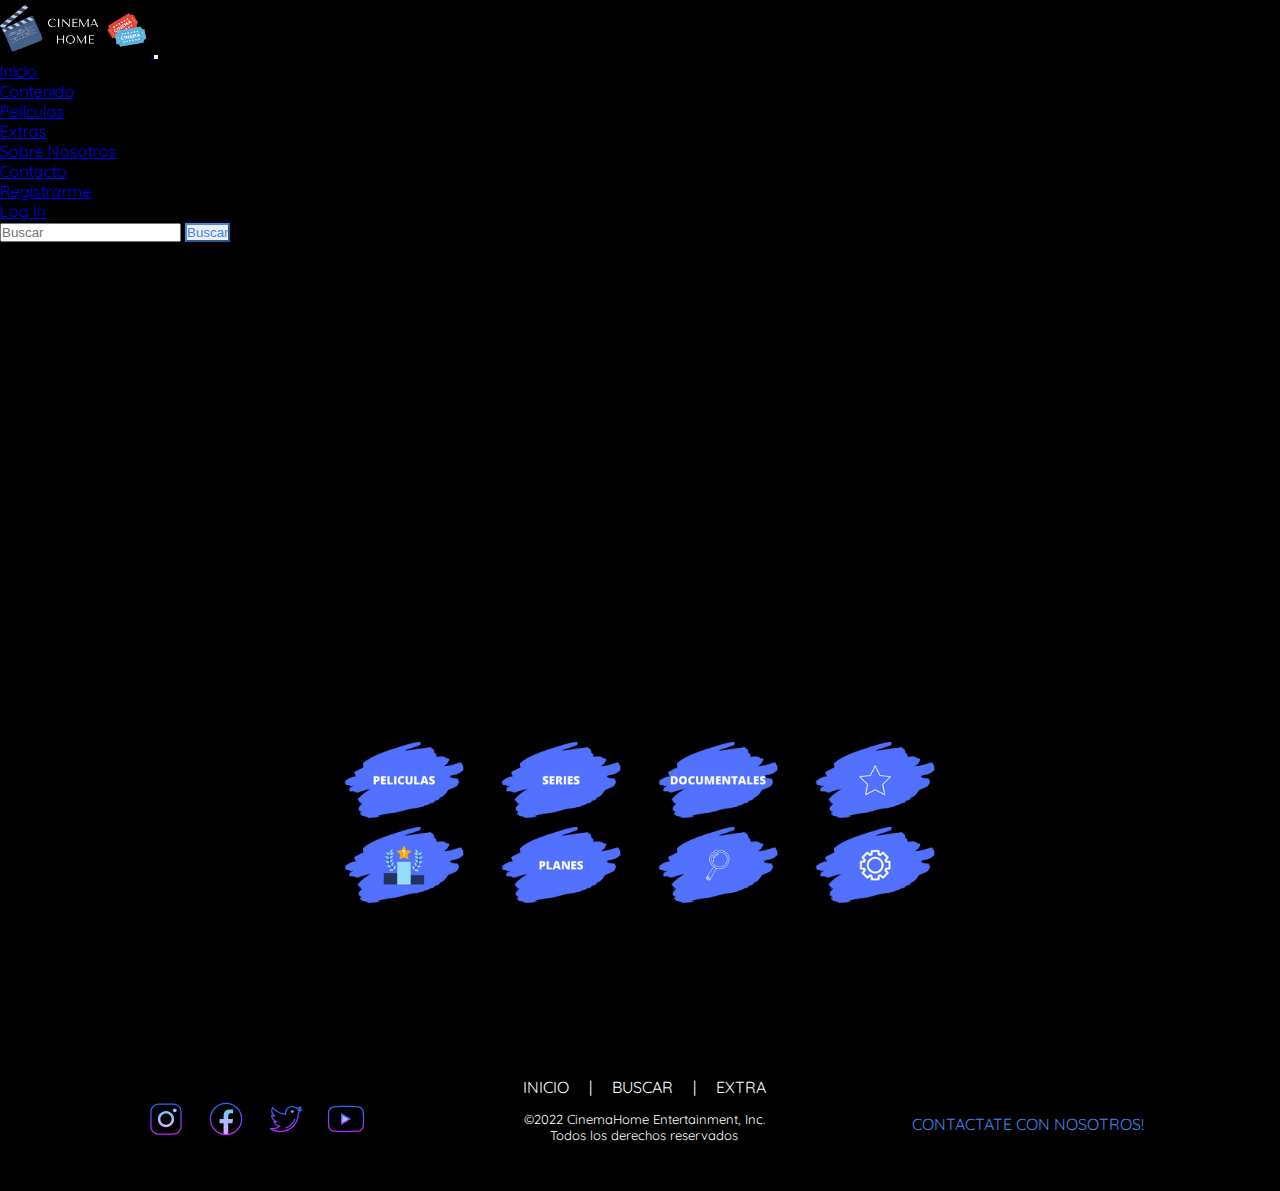
<file: index.html>
<!DOCTYPE html>
<html lang="en">
  <head>
    <meta charset="UTF-8" />
    <meta http-equiv="X-UA-Compatible" content="IE=edge" />
    <meta name="viewport" content="width=device-width, initial-scale=1.0" />
    <meta
      name="description"
      content="Somos un sitio que puntúa películas y te ayuda a elegir el mejor contenido para disfrutar"
    />
    <meta name="keywords" content="Peliculas, Series, Entretenimiento" />
    <title>Cinema Home | Inicio</title>
    <link
      href="https://cdn.jsdelivr.net/npm/bootstrap@5.1.3/dist/css/bootstrap.min.css"
      rel="stylesheet"
      integrity="sha384-1BmE4kWBq78iYhFldvKuhfTAU6auU8tT94WrHftjDbrCEXSU1oBoqyl2QvZ6jIW3"
      crossorigin="anonymous"
    />
    <link rel="stylesheet" href="./css/style.css" />
  </head>

  <body>
    <header>
      <nav class="navbar navbar-expand-lg navbar-dark bg-dark">
        <div class="container-fluid">
          <a class="navbar-brand" href="index.html">
            <img
              src="./imgs/LOGOPAG.png"
              alt="Logo del Sitio con entradas de cine"
            />
          </a>
          <button
            class="navbar-toggler"
            type="button"
            data-bs-toggle="collapse"
            data-bs-target="#navbarNavDropdown"
            aria-controls="navbarNavDropdown"
            aria-expanded="false"
            aria-label="Toggle navigation"
          >
            <span class="navbar-toggler-icon"></span>
          </button>
          <div class="collapse navbar-collapse" id="navbarNavDropdown">
            <ul class="navbar-nav">
              <li class="nav-item">
                <a
                  class="nav-link active"
                  aria-current="page"
                  href="index.html"
                >
                  Inicio
                </a>
              </li>
              <li class="nav-item dropdown">
                <a
                  class="nav-link dropdown-toggle"
                  href="#"
                  id="navbarDropdownMenuLink"
                  role="button"
                  data-bs-toggle="dropdown"
                  aria-expanded="false"
                >
                  Contenido
                </a>
                <ul
                  class="dropdown-menu"
                  aria-labelledby="navbarDropdownMenuLink"
                >
                  <li>
                    <a class="dropdown-item" href="./pages/pelis.html">
                      Películas
                    </a>
                  </li>
                </ul>
              </li>
              <li class="nav-item dropdown">
                <a
                  class="nav-link dropdown-toggle"
                  href="#"
                  id="navbarDropdownMenuLink"
                  role="button"
                  data-bs-toggle="dropdown"
                  aria-expanded="false"
                >
                  Extras
                </a>
                <ul
                  class="dropdown-menu"
                  aria-labelledby="navbarDropdownMenuLink"
                >
                  <li>
                    <a class="dropdown-item" href="./pages/sobrenos.html">
                      Sobre Nosotros
                    </a>
                  </li>
                  <li>
                    <a class="dropdown-item" href="./pages/contacto.html">
                      Contacto
                    </a>
                  </li>
                </ul>
              </li>
              <li class="nav-item">
                <a class="nav-link" href="./pages/register.html">Registrarme</a>
              </li>
              <li class="nav-item">
                <a class="nav-link" href="./pages/login.html">Log In</a>
              </li>
            </ul>
            <form class="d-flex">
              <input
                class="form-control me-2"
                type="search"
                placeholder="Buscar"
                aria-label="Search"
              />
              <button class="btn btn-outline-success" type="submit">
                Buscar
              </button>
            </form>
          </div>
        </div>
      </nav>
    </header>

    <div class="main">
      <section class="trailerGot">
        <iframe
          src="https://www.youtube.com/embed/DotnJ7tTA34?autoplay=1&loop=1&mute=1"
          title="YouTube video player"
          frameborder="0"
          allow="accelerometer; autoplay; clipboard-write; encrypted-media; gyroscope; picture-in-picture"
          allowfullscreen
        >
        </iframe>
      </section>

      <section class="atajos">
        <a class="atajoImg-1" href="./pages/pelis.html">
          <img
            src="./imgs/PELICULAS.png"
            alt="Recuadro azul con Acceso a Peliculas"
          />
        </a>
        <a class="atajoImg-2" href="./pages/underconstruc.html">
          <img
            src="./imgs/SERIES.png"
            alt="Recuadro azul con Acceso a Series"
          />
        </a>
        <a class="atajoImg-3" href="./pages/underconstruc.html">
          <img
            src="./imgs/DOCUMENTALES.png"
            alt="Recuadro azul con Acceso a Documentales"
          />
        </a>

        <a class="atajoImg-4" href="./pages/underconstruc.html">
          <img
            src="./imgs/FAV2.png"
            alt="Recuadro azul con Acceso a Mi Lista"
          />
        </a>
        <a class="atajoImg-5" href="./pages/underconstruc.html">
          <img
            src="./imgs/PODIO2.png"
            alt="Recuadro azul con Acceso al top 100"
          />
        </a>
        <a class="atajoImg-6" href="./pages/underconstruc.html">
          <img
            src="./imgs/PLANES.png"
            alt="Recuadro azul con Acceso a Planes"
          />
        </a>

        <a class="atajoImg-7" href="./pages/underconstruc.html">
          <img
            src="./imgs/BUSCAR2.png"
            alt="Recuadro azul con Acceso a Búsqueda"
          />
        </a>
        <a class="atajoImg-8" href="./pages/underconstruc.html">
          <img
            src="./imgs/AJUSTES2.png"
            alt="Recuadro azul con Acceso a configuración"
          />
        </a>
      </section>

      <footer>
        <div class="redes">
          <a href="https://www.instagram.com/">
            <img
              src="./imgs/icons8-instagram.svg"
              alt="Logo de camara de fotos con acceso a Instagram"
            />
          </a>

          <a href="https://www.facebook.com/">
            <img
              src="./imgs/icons8-facebook-nuevo.svg"
              alt="Logo con la letra F con acceso a Facebook"
            />
          </a>

          <a href="https://www.twitter.com/">
            <img
              src="./imgs/icons8-twitter.svg"
              alt="Logo con pajarito con acceso a Twitter"
            />
          </a>

          <a href="https://www.youtube.com/">
            <img
              src="./imgs/icons8-youtube-play.svg"
              alt="Logo con signo play con acceso a Youtube"
            />
          </a>
        </div>

        <div class="midFooter">
          <div class="navFooter">
            <ul>
              <li>
                <a href="index.html">INICIO</a>
              </li>
              <li>|</li>
              <li>
                <a>BUSCAR</a>
              </li>
              <li>|</li>
              <li>
                <a href="./pages/extras.html">EXTRA</a>
              </li>
            </ul>
          </div>

          <div class="derechosFooter">
            <p>©2022 CinemaHome Entertainment, Inc.</p>
            <p>Todos los derechos reservados</p>
          </div>
        </div>

        <div class="footerContact">
          <a href="./pages/contacto.html">CONTACTATE CON NOSOTROS!</a>
        </div>
      </footer>
    </div>

    <script
      src="https://cdn.jsdelivr.net/npm/bootstrap@5.1.3/dist/js/bootstrap.bundle.min.js"
      integrity="sha384-ka7Sk0Gln4gmtz2MlQnikT1wXgYsOg+OMhuP+IlRH9sENBO0LRn5q+8nbTov4+1p"
      crossorigin="anonymous"
    ></script>
  </body>
</html>
</file>
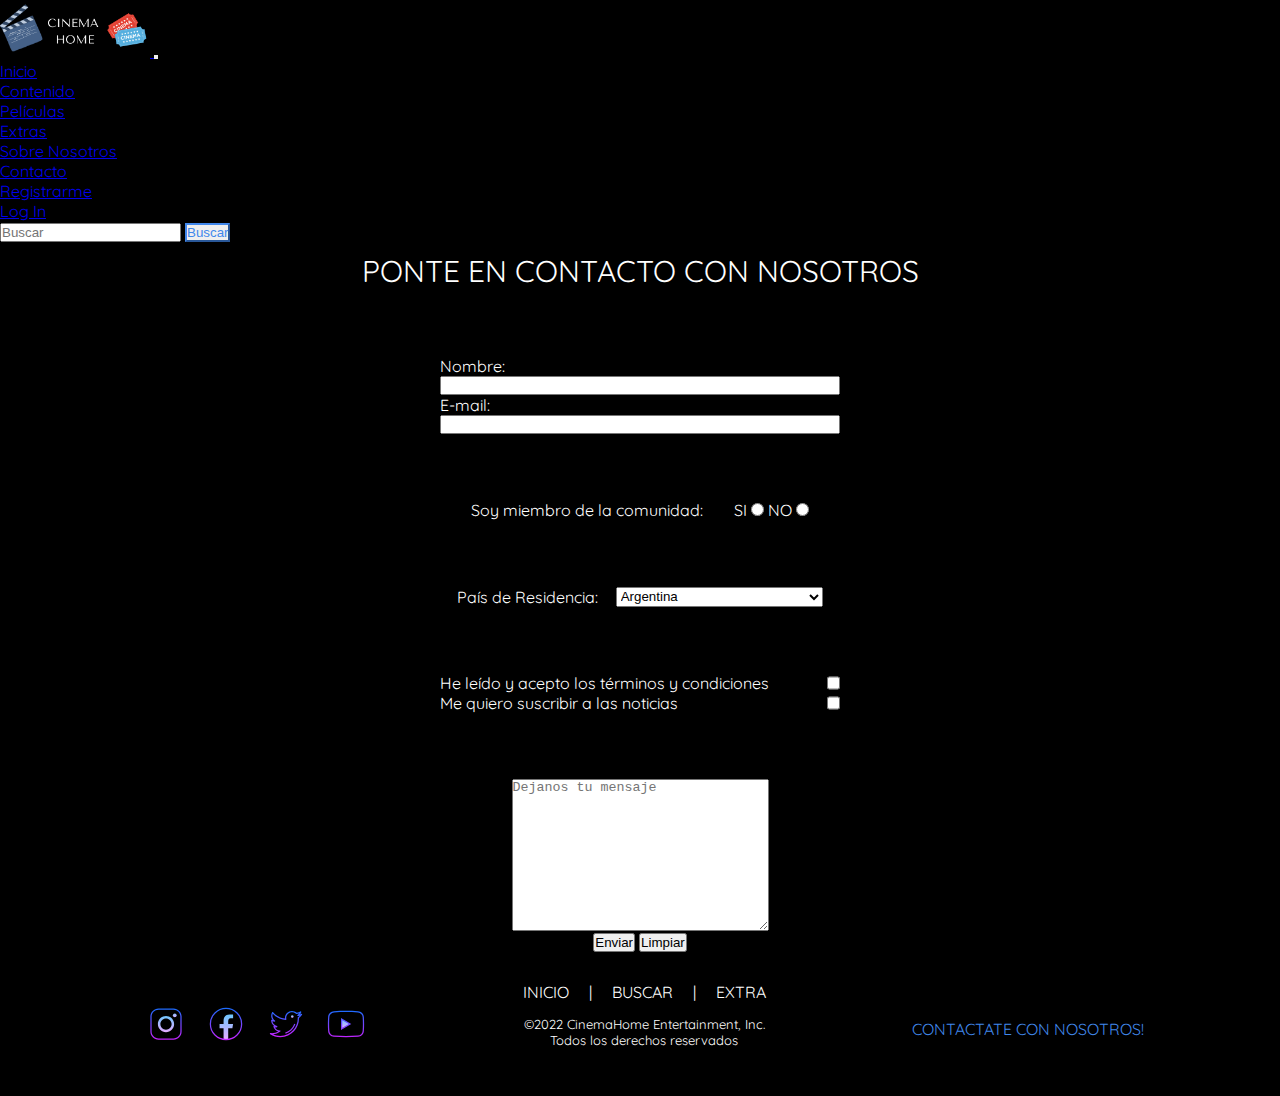
<file: pages/contacto.html>
<!DOCTYPE html>
<html lang="en">
  <head>
    <meta charset="UTF-8" />
    <meta http-equiv="X-UA-Compatible" content="IE=edge" />
    <meta name="viewport" content="width=device-width, initial-scale=1.0" />
    <meta name="keywords" content="Peliculas, Series, Entretenimiento" />
    <title>Cinema Home | Contacto</title>
    <link
      href="https://cdn.jsdelivr.net/npm/bootstrap@5.1.3/dist/css/bootstrap.min.css"
      rel="stylesheet"
      integrity="sha384-1BmE4kWBq78iYhFldvKuhfTAU6auU8tT94WrHftjDbrCEXSU1oBoqyl2QvZ6jIW3"
      crossorigin="anonymous"
    />
    <link rel="stylesheet" href="../css/style.css" />
  </head>
  <body>
    <header>
      <nav class="navbar navbar-expand-lg navbar-dark bg-dark">
        <div class="container-fluid">
          <a class="navbar-brand" href="../index.html">
            <img
              src="../imgs/LOGOPAG.png"
              alt="Logo del Sitio con entradas de cine"
            />
          </a>
          <button
            class="navbar-toggler"
            type="button"
            data-bs-toggle="collapse"
            data-bs-target="#navbarNavDropdown"
            aria-controls="navbarNavDropdown"
            aria-expanded="false"
            aria-label="Toggle navigation"
          >
            <span class="navbar-toggler-icon"></span>
          </button>
          <div class="collapse navbar-collapse" id="navbarNavDropdown">
            <ul class="navbar-nav">
              <li class="nav-item">
                <a
                  class="nav-link active"
                  aria-current="page"
                  href="../index.html"
                >
                  Inicio
                </a>
              </li>
              <li class="nav-item dropdown">
                <a
                  class="nav-link dropdown-toggle"
                  href="#"
                  id="navbarDropdownMenuLink"
                  role="button"
                  data-bs-toggle="dropdown"
                  aria-expanded="false"
                >
                  Contenido
                </a>
                <ul
                  class="dropdown-menu"
                  aria-labelledby="navbarDropdownMenuLink"
                >
                  <li>
                    <a class="dropdown-item" href="./pelis.html">Películas</a>
                  </li>
                </ul>
              </li>
              <li class="nav-item dropdown">
                <a
                  class="nav-link dropdown-toggle"
                  href="#"
                  id="navbarDropdownMenuLink"
                  role="button"
                  data-bs-toggle="dropdown"
                  aria-expanded="false"
                >
                  Extras
                </a>
                <ul
                  class="dropdown-menu"
                  aria-labelledby="navbarDropdownMenuLink"
                >
                  <li>
                    <a class="dropdown-item" href="./sobrenos.html">
                      Sobre Nosotros
                    </a>
                  </li>
                  <li>
                    <a class="dropdown-item" href="./contacto.html">Contacto</a>
                  </li>
                </ul>
              </li>
              <li class="nav-item">
                <a class="nav-link" href="./register.html">Registrarme</a>
              </li>
              <li class="nav-item">
                <a class="nav-link" href="./login.html">Log In</a>
              </li>
            </ul>
            <form class="d-flex">
              <input
                class="form-control me-2"
                type="search"
                placeholder="Buscar"
                aria-label="Search"
              />
              <button class="btn btn-outline-success" type="submit">
                Buscar
              </button>
            </form>
          </div>
        </div>
      </nav>
    </header>

    <form action="">
      <fieldset class="fieldContacto">
        <div class="contactoLegend">
          <legend>PONTE EN CONTACTO CON NOSOTROS</legend>
        </div>

        <div class="nombreFormu">
          <label for="nombre">Nombre:</label>
          <input type="text" name="nombre" id="nombre" />
          <label for="email">E-mail:</label>
          <input type="email" name="email" id="email" required />
        </div>

        <div class="miembroFormu">
          <span>Soy miembro de la comunidad:</span>
          <div class="opcionesFormu">
            <label for="miembroComu">SI</label>
            <input
              type="radio"
              id="miembroComu"
              name="comunidad"
              value="si"
              required
            />
            <label for="noSoyComu">NO</label>
            <input type="radio" id="noSoyComu" name="comunidad" value="no" />
          </div>
        </div>

        <div class="paisFormu">
          <span>País de Residencia:</span>
          <select name="pais" id="pais" required>
            <option value="argentina">Argentina</option>
            <option value="brasil">Brasil</option>
            <option value="uruguay">Uruguay</option>
            <option value="chile">Chile</option>
            <option value="peru">Perú</option>
            <option value="eeuu">Estados Unidos</option>
            <option value="otroslatam">Otros países Latinoamericanos</option>
            <option value="europeo">Países Europeos</option>
            <option value="restomundo">Resto del Mundo</option>
          </select>
        </div>

        <div class="condiFormu">
          <div class="checkFormu">
            <label for="aceptacondi">
              He leído y acepto los términos y condiciones
            </label>
            <input
              type="checkbox"
              id="aceptacondi"
              name="aceptacondi"
              required
            />
          </div>
          <div class="checkFormu">
            <label for="noticias">Me quiero suscribir a las noticias</label>
            <input type="checkbox" id="noticias" name="noticias" required />
          </div>
        </div>

        <div class="mensajeFormu">
          <label for="mensaje"></label>
          <textarea
            name="mensaje"
            id="mensaje"
            cols="30"
            rows="10"
            placeholder="Dejanos tu mensaje"
            required
          ></textarea>
          <div>
            <input type="submit" value="Enviar" />
            <input type="reset" value="Limpiar" />
          </div>
        </div>
      </fieldset>
    </form>

    <footer>
      <div class="redes">
        <a href="https://www.instagram.com/">
          <img
            src="../imgs/icons8-instagram.svg"
            alt="Logo de camara de fotos con acceso a Instagram"
          />
        </a>

        <a href="https://www.facebook.com/">
          <img
            src="../imgs/icons8-facebook-nuevo.svg"
            alt="Logo con la letra F con acceso a Facebook"
          />
        </a>

        <a href="https://www.twitter.com/">
          <img
            src="../imgs/icons8-twitter.svg"
            alt="Logo con pajarito con acceso a Twitter"
          />
        </a>

        <a href="https://www.youtube.com/">
          <img
            src="../imgs/icons8-youtube-play.svg"
            alt="Logo con signo play con acceso a Youtube"
          />
        </a>
      </div>

      <div class="midFooter">
        <div class="navFooter">
          <ul>
            <li>
              <a href="../index.html">INICIO</a>
            </li>
            <li>|</li>
            <li>
              <a>BUSCAR</a>
            </li>
            <li>|</li>
            <li>
              <a href="./extras.html">EXTRA</a>
            </li>
          </ul>
        </div>

        <div class="derechosFooter">
          <p>©2022 CinemaHome Entertainment, Inc.</p>
          <p>Todos los derechos reservados</p>
        </div>
      </div>

      <div class="footerContact">
        <a href="./contacto.html">CONTACTATE CON NOSOTROS!</a>
      </div>
    </footer>

    <script
      src="https://cdn.jsdelivr.net/npm/bootstrap@5.1.3/dist/js/bootstrap.bundle.min.js"
      integrity="sha384-ka7Sk0Gln4gmtz2MlQnikT1wXgYsOg+OMhuP+IlRH9sENBO0LRn5q+8nbTov4+1p"
      crossorigin="anonymous"
    ></script>
  </body>
</html>
</file>
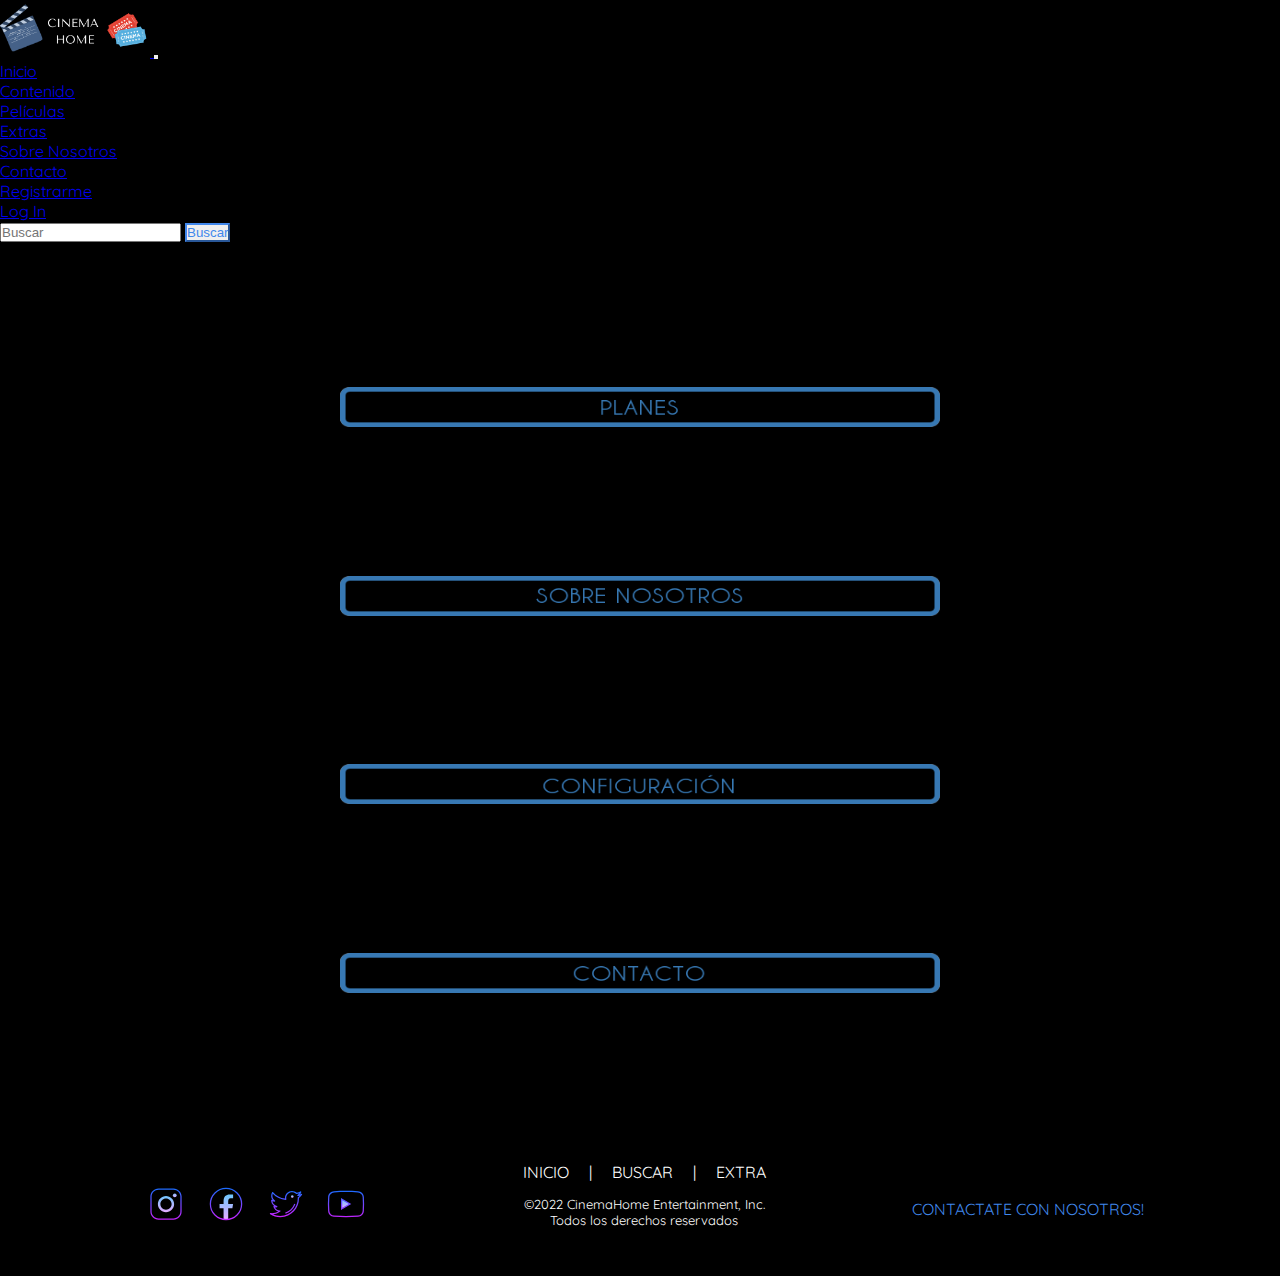
<file: pages/extras.html>
<!DOCTYPE html>
<html lang="en">
  <head>
    <meta charset="UTF-8" />
    <meta http-equiv="X-UA-Compatible" content="IE=edge" />
    <meta name="viewport" content="width=device-width, initial-scale=1.0" />
    <meta name="keywords" content="Peliculas, Series, Entretenimiento" />
    <title>Cinema Home | Extras</title>
    <link
    href="https://cdn.jsdelivr.net/npm/bootstrap@5.1.3/dist/css/bootstrap.min.css"
    rel="stylesheet"
    integrity="sha384-1BmE4kWBq78iYhFldvKuhfTAU6auU8tT94WrHftjDbrCEXSU1oBoqyl2QvZ6jIW3"
    crossorigin="anonymous"
  />
    <link rel="stylesheet" href="../css/style.css" />
  </head>
  <body>
    <header>
      <nav class="navbar navbar-expand-lg navbar-dark bg-dark">
        <div class="container-fluid">
          <a class="navbar-brand" href="../index.html">
            <img src="../imgs/LOGOPAG.png" alt="Logo del Sitio con entradas de cine" />
          </a>
          <button
            class="navbar-toggler"
            type="button"
            data-bs-toggle="collapse"
            data-bs-target="#navbarNavDropdown"
            aria-controls="navbarNavDropdown"
            aria-expanded="false"
            aria-label="Toggle navigation"
          >
            <span class="navbar-toggler-icon"></span>
          </button>
          <div class="collapse navbar-collapse" id="navbarNavDropdown">
            <ul class="navbar-nav">
              <li class="nav-item">
                <a
                  class="nav-link active"
                  aria-current="page"
                  href="../index.html"
                >
                  Inicio
                </a>
              </li>
              <li class="nav-item dropdown">
                <a
                  class="nav-link dropdown-toggle"
                  href="#"
                  id="navbarDropdownMenuLink"
                  role="button"
                  data-bs-toggle="dropdown"
                  aria-expanded="false"
                >
                  Contenido
                </a>
                <ul
                  class="dropdown-menu"
                  aria-labelledby="navbarDropdownMenuLink"
                >
                  <li>
                    <a class="dropdown-item" href="./pelis.html">Películas</a>
                  </li>
                </ul>
              </li>
              <li class="nav-item dropdown">
                <a
                  class="nav-link dropdown-toggle"
                  href="#"
                  id="navbarDropdownMenuLink"
                  role="button"
                  data-bs-toggle="dropdown"
                  aria-expanded="false"
                >
                  Extras
                </a>
                <ul
                  class="dropdown-menu"
                  aria-labelledby="navbarDropdownMenuLink"
                >
                  <li>
                    <a class="dropdown-item" href="./sobrenos.html">
                      Sobre Nosotros
                    </a>
                  </li>
                  <li>
                    <a class="dropdown-item" href="./contacto.html">Contacto</a>
                  </li>
                </ul>
              </li>
              <li class="nav-item">
                <a class="nav-link" href="./register.html">Registrarme</a>
              </li>
              <li class="nav-item">
                <a class="nav-link" href="./login.html">Log In</a>
              </li>
            </ul>
            <form class="d-flex">
              <input
                class="form-control me-2"
                type="search"
                placeholder="Buscar"
                aria-label="Search"
              />
              <button class="btn btn-outline-success" type="submit">
                Buscar
              </button>
            </form>
          </div>
        </div>
      </nav>
    </header>

    <section class="extras">
      <a href=>
        <img src="../imgs/button_extra01.png" alt="Recuadro azul con Boton a Planes"/>
      </a>
      <a href="./sobrenos.html">
        <img src="../imgs/button_extra02.png" alt="Recuadro azul con Boton a Sobre Nosotros"/>
      </a>
      <a href=>
        <img src="../imgs/button_extra03.png" alt="Recuadro azul con Boton a Configuración"/>
      </a>
      <a href="./contacto.html">
        <img src="../imgs/button_extra04.png" alt="Recuadro azul con Boton a Contacto"/>
      </a>
    </section>

    <footer>
      <div class="redes">
        <a href="https://www.instagram.com/">
          <img
            src="../imgs/icons8-instagram.svg"
            alt="Logo de camara de fotos con acceso a Instagram"
          />
        </a>

        <a href="https://www.facebook.com/">
          <img
            src="../imgs/icons8-facebook-nuevo.svg"
            alt="Logo con la letra F con acceso a Facebook"
          />
        </a>

        <a href="https://www.twitter.com/">
          <img
            src="../imgs/icons8-twitter.svg"
            alt="Logo con pajarito con acceso a Twitter"
          />
        </a>

        <a href="https://www.youtube.com/">
          <img
            src="../imgs/icons8-youtube-play.svg"
            alt="Logo con signo play con acceso a Youtube"
          />
        </a>
      </div>

      <div class="midFooter">
        <div class="navFooter">
          <ul>
            <li>
              <a href="../index.html">INICIO</a>
            </li>
            <li>|</li>
            <li>
              <a>BUSCAR</a>
            </li>
            <li>|</li>
            <li>
              <a href="./extras.html">EXTRA</a>
            </li>
          </ul>
        </div>

        <div class="derechosFooter">
          <p>©2022 CinemaHome Entertainment, Inc.</p>
          <p>Todos los derechos reservados</p>
        </div>
      </div>

      <div class="footerContact">
        <a href="./contacto.html">CONTACTATE CON NOSOTROS!</a>
      </div>
    </footer>

    <script
      src="https://cdn.jsdelivr.net/npm/bootstrap@5.1.3/dist/js/bootstrap.bundle.min.js"
      integrity="sha384-ka7Sk0Gln4gmtz2MlQnikT1wXgYsOg+OMhuP+IlRH9sENBO0LRn5q+8nbTov4+1p"
      crossorigin="anonymous"
    ></script>
  </body>
</html>
</file>
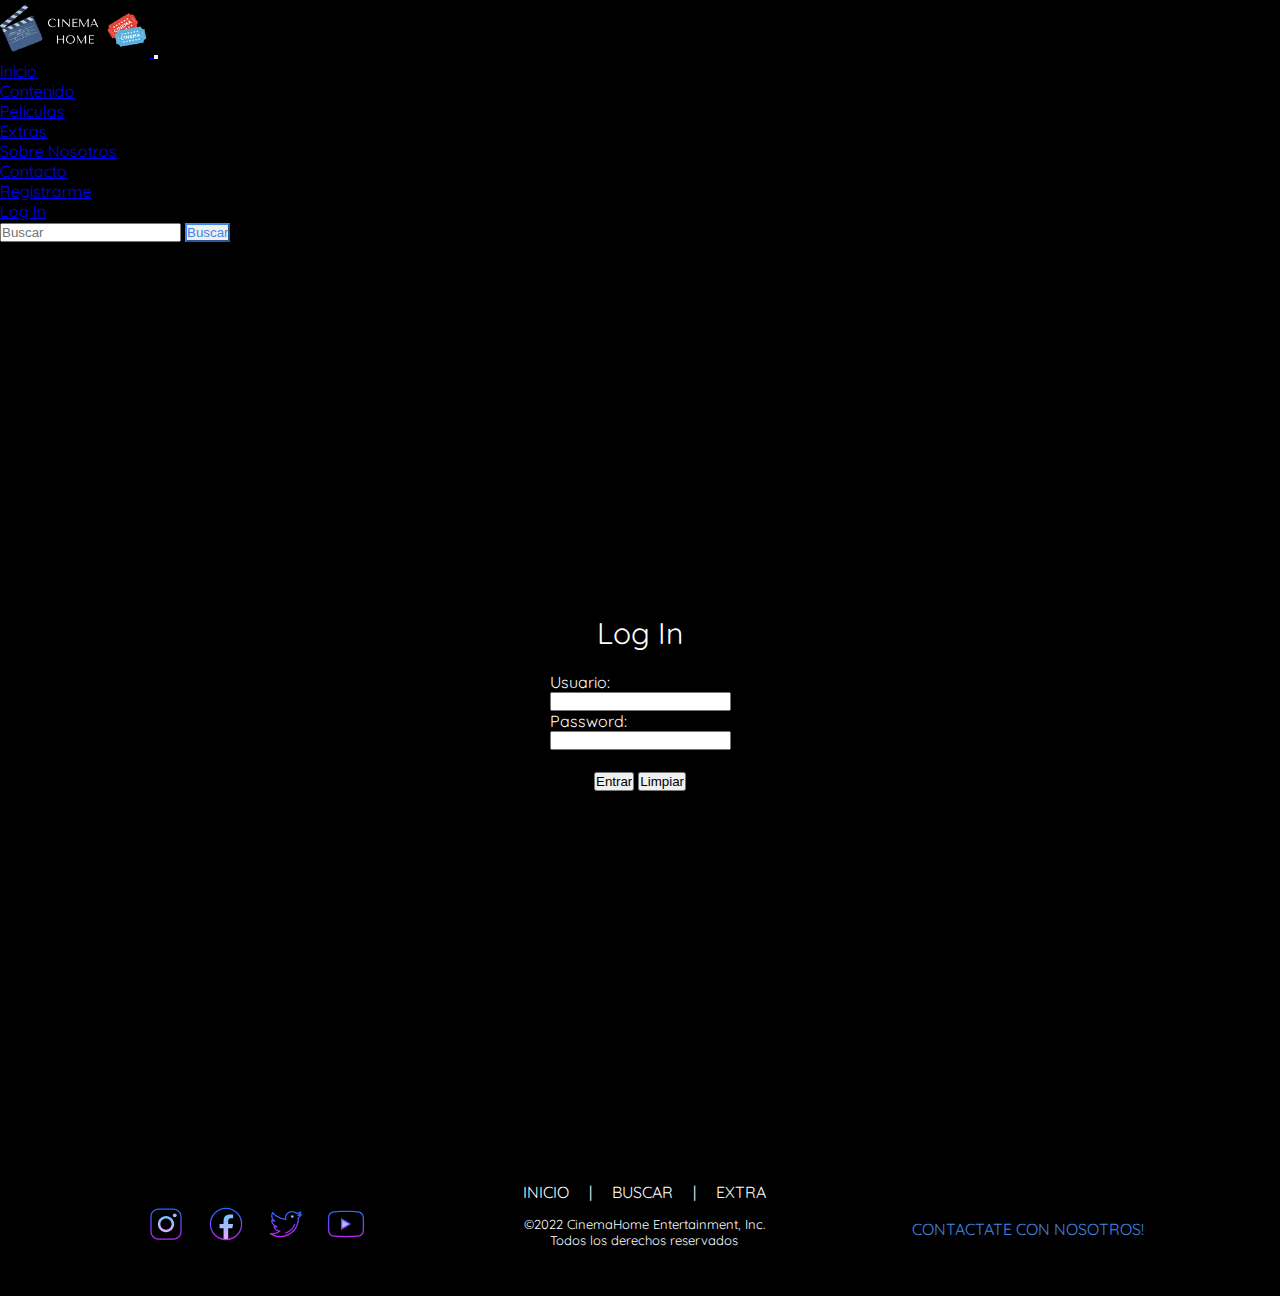
<file: pages/login.html>
<!DOCTYPE html>
<html lang="en">
  <head>
    <meta charset="UTF-8" />
    <meta http-equiv="X-UA-Compatible" content="IE=edge" />
    <meta name="viewport" content="width=device-width, initial-scale=1.0" />
    <meta name="keywords" content="Peliculas, Series, Entretenimiento" />
    <title>Cinema Home | Log In</title>
    <link
      href="https://cdn.jsdelivr.net/npm/bootstrap@5.1.3/dist/css/bootstrap.min.css"
      rel="stylesheet"
      integrity="sha384-1BmE4kWBq78iYhFldvKuhfTAU6auU8tT94WrHftjDbrCEXSU1oBoqyl2QvZ6jIW3"
      crossorigin="anonymous"
    />
    <link rel="stylesheet" href="../css/style.css" />
  </head>
  <body>
    <header>
      <nav class="navbar navbar-expand-lg navbar-dark bg-dark">
        <div class="container-fluid">
          <a class="navbar-brand" href="../index.html">
            <img
              src="../imgs/LOGOPAG.png"
              alt="Logo del Sitio con entradas de cine"
            />
          </a>
          <button
            class="navbar-toggler"
            type="button"
            data-bs-toggle="collapse"
            data-bs-target="#navbarNavDropdown"
            aria-controls="navbarNavDropdown"
            aria-expanded="false"
            aria-label="Toggle navigation"
          >
            <span class="navbar-toggler-icon"></span>
          </button>
          <div class="collapse navbar-collapse" id="navbarNavDropdown">
            <ul class="navbar-nav">
              <li class="nav-item">
                <a
                  class="nav-link active"
                  aria-current="page"
                  href="../index.html"
                >
                  Inicio
                </a>
              </li>
              <li class="nav-item dropdown">
                <a
                  class="nav-link dropdown-toggle"
                  href="#"
                  id="navbarDropdownMenuLink"
                  role="button"
                  data-bs-toggle="dropdown"
                  aria-expanded="false"
                >
                  Contenido
                </a>
                <ul
                  class="dropdown-menu"
                  aria-labelledby="navbarDropdownMenuLink"
                >
                  <li>
                    <a class="dropdown-item" href="./pelis.html">Películas</a>
                  </li>
                </ul>
              </li>
              <li class="nav-item dropdown">
                <a
                  class="nav-link dropdown-toggle"
                  href="#"
                  id="navbarDropdownMenuLink"
                  role="button"
                  data-bs-toggle="dropdown"
                  aria-expanded="false"
                >
                  Extras
                </a>
                <ul
                  class="dropdown-menu"
                  aria-labelledby="navbarDropdownMenuLink"
                >
                  <li>
                    <a class="dropdown-item" href="./sobrenos.html">
                      Sobre Nosotros
                    </a>
                  </li>
                  <li>
                    <a class="dropdown-item" href="./contacto.html">Contacto</a>
                  </li>
                </ul>
              </li>
              <li class="nav-item">
                <a class="nav-link" href="./register.html">Registrarme</a>
              </li>
              <li class="nav-item">
                <a class="nav-link" href="./login.html">Log In</a>
              </li>
            </ul>
            <form class="d-flex">
              <input
                class="form-control me-2"
                type="search"
                placeholder="Buscar"
                aria-label="Search"
              />
              <button class="btn btn-outline-success" type="submit">
                Buscar
              </button>
            </form>
          </div>
        </div>
      </nav>
    </header>

    <form action="">
      <fieldset class="fieldLogin">
        <div class="loginLegend">
          <legend>Log In</legend>
        </div>
        <div class="loginFormu">
          <label for="usuario">Usuario:</label>
          <input type="text" name="usuario" id="usuario" />
          <label for="password">Password:</label>
          <input type="password" name="password" id="password" />
        </div>
        <div>
          <input type="submit" value="Entrar" />
          <input type="reset" value="Limpiar" />
        </div>
      </fieldset>
    </form>

    <footer>
      <div class="redes">
        <a href="https://www.instagram.com/">
          <img
            src="../imgs/icons8-instagram.svg"
            alt="Logo de camara de fotos con acceso a Instagram"
          />
        </a>

        <a href="https://www.facebook.com/">
          <img
            src="../imgs/icons8-facebook-nuevo.svg"
            alt="Logo con la letra F con acceso a Facebook"
          />
        </a>

        <a href="https://www.twitter.com/">
          <img
            src="../imgs/icons8-twitter.svg"
            alt="Logo con pajarito con acceso a Twitter"
          />
        </a>

        <a href="https://www.youtube.com/">
          <img
            src="../imgs/icons8-youtube-play.svg"
            alt="Logo con signo play con acceso a Youtube"
          />
        </a>
      </div>

      <div class="midFooter">
        <div class="navFooter">
          <ul>
            <li>
              <a href="../index.html">INICIO</a>
            </li>
            <li>|</li>
            <li>
              <a>BUSCAR</a>
            </li>
            <li>|</li>
            <li>
              <a href="./extras.html">EXTRA</a>
            </li>
          </ul>
        </div>

        <div class="derechosFooter">
          <p>©2022 CinemaHome Entertainment, Inc.</p>
          <p>Todos los derechos reservados</p>
        </div>
      </div>

      <div class="footerContact">
        <a href="./contacto.html">CONTACTATE CON NOSOTROS!</a>
      </div>
    </footer>

    <script
      src="https://cdn.jsdelivr.net/npm/bootstrap@5.1.3/dist/js/bootstrap.bundle.min.js"
      integrity="sha384-ka7Sk0Gln4gmtz2MlQnikT1wXgYsOg+OMhuP+IlRH9sENBO0LRn5q+8nbTov4+1p"
      crossorigin="anonymous"
    ></script>
  </body>
</html>
</file>
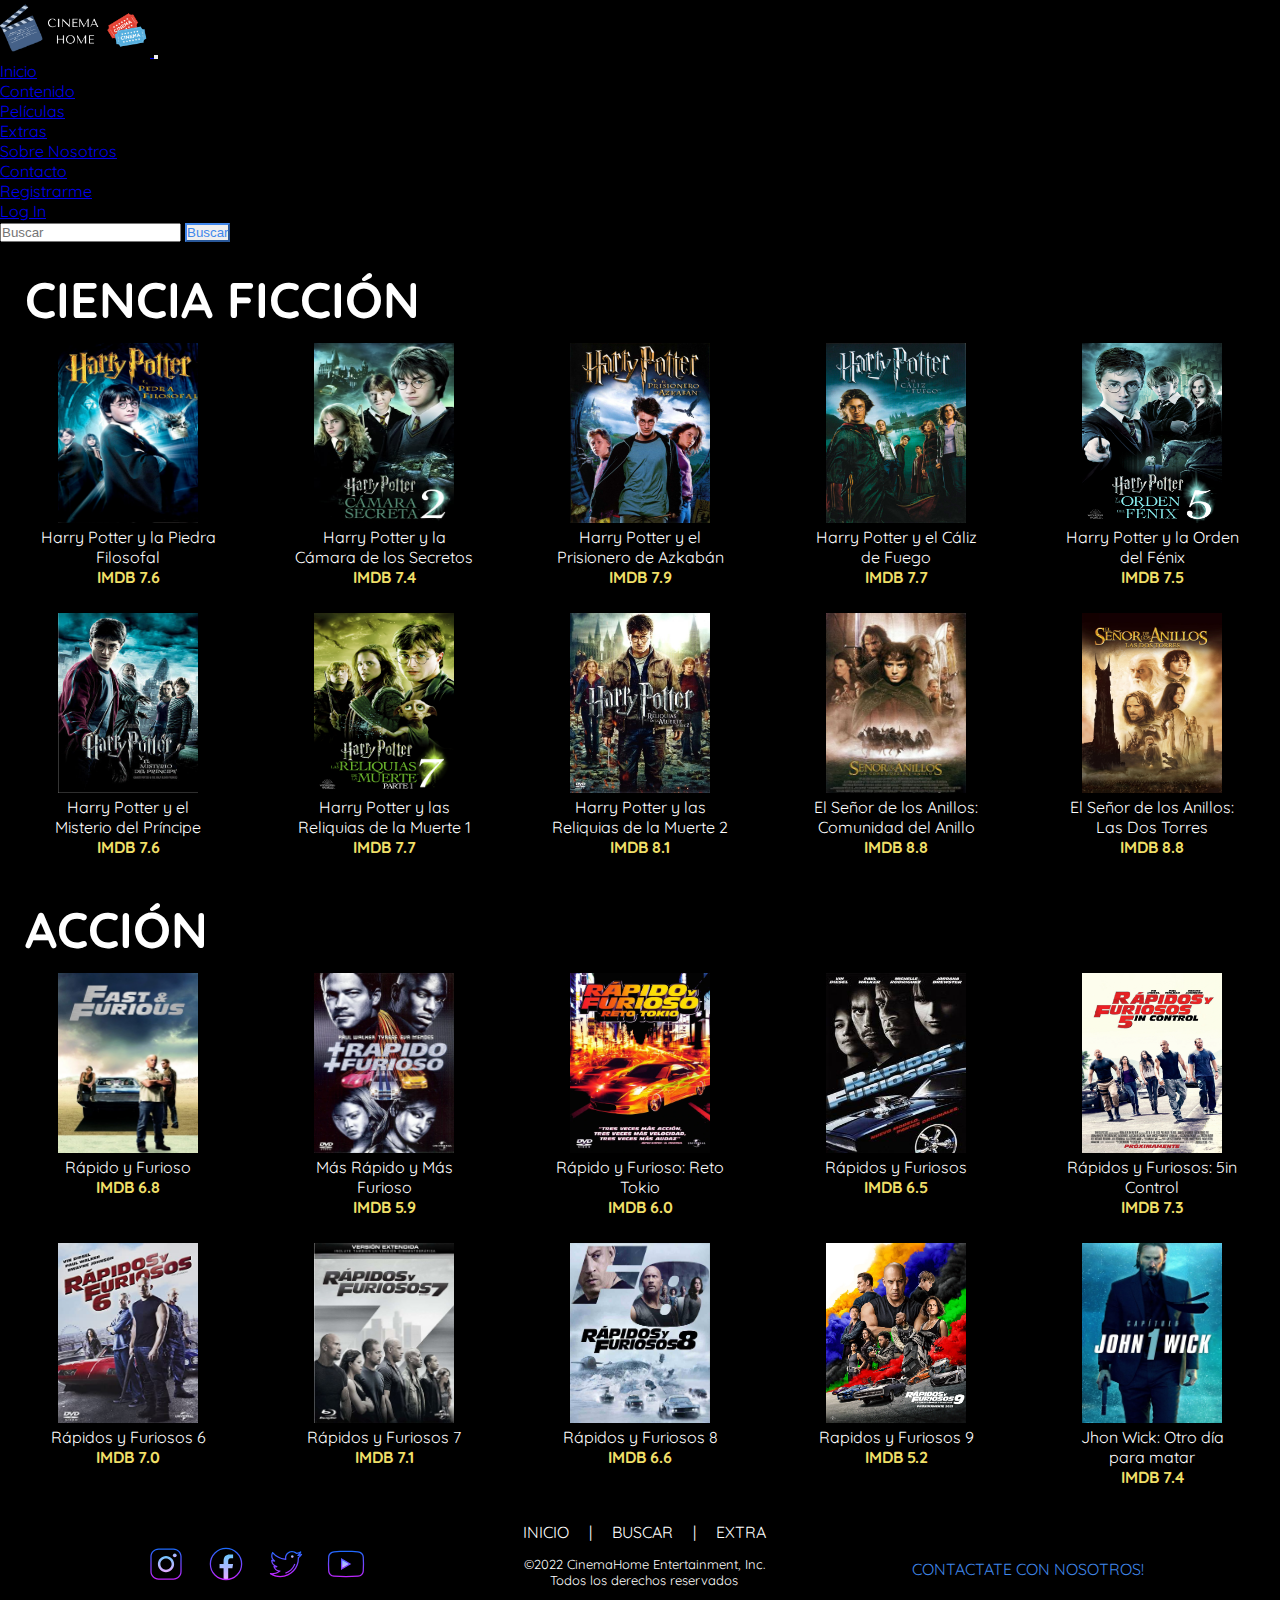
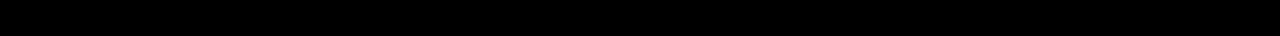
<file: pages/pelis.html>
<!DOCTYPE html>
<html lang="en">
  <head>
    <meta charset="UTF-8" />
    <meta http-equiv="X-UA-Compatible" content="IE=edge" />
    <meta name="viewport" content="width=device-width, initial-scale=1.0" />
    <meta name="keywords" content="Peliculas, Series, Entretenimiento" />
    <title>Cinema Home | Peliculas</title>
    <link
      href="https://cdn.jsdelivr.net/npm/bootstrap@5.1.3/dist/css/bootstrap.min.css"
      rel="stylesheet"
      integrity="sha384-1BmE4kWBq78iYhFldvKuhfTAU6auU8tT94WrHftjDbrCEXSU1oBoqyl2QvZ6jIW3"
      crossorigin="anonymous"
    />
    <link rel="stylesheet" href="../css/style.css" />
  </head>
  <body>
    <header>
      <nav class="navbar navbar-expand-lg navbar-dark bg-dark">
        <div class="container-fluid">
          <a class="navbar-brand" href="../index.html">
            <img
              src="../imgs/LOGOPAG.png"
              alt="Logo del Sitio con entradas de cine"
            />
          </a>
          <button
            class="navbar-toggler"
            type="button"
            data-bs-toggle="collapse"
            data-bs-target="#navbarNavDropdown"
            aria-controls="navbarNavDropdown"
            aria-expanded="false"
            aria-label="Toggle navigation"
          >
            <span class="navbar-toggler-icon"></span>
          </button>
          <div class="collapse navbar-collapse" id="navbarNavDropdown">
            <ul class="navbar-nav">
              <li class="nav-item">
                <a
                  class="nav-link active"
                  aria-current="page"
                  href="../index.html"
                >
                  Inicio
                </a>
              </li>
              <li class="nav-item dropdown">
                <a
                  class="nav-link dropdown-toggle"
                  href="#"
                  id="navbarDropdownMenuLink"
                  role="button"
                  data-bs-toggle="dropdown"
                  aria-expanded="false"
                >
                  Contenido
                </a>
                <ul
                  class="dropdown-menu"
                  aria-labelledby="navbarDropdownMenuLink"
                >
                  <li>
                    <a class="dropdown-item" href="./pelis.html">Películas</a>
                  </li>
                </ul>
              </li>
              <li class="nav-item dropdown">
                <a
                  class="nav-link dropdown-toggle"
                  href="#"
                  id="navbarDropdownMenuLink"
                  role="button"
                  data-bs-toggle="dropdown"
                  aria-expanded="false"
                >
                  Extras
                </a>
                <ul
                  class="dropdown-menu"
                  aria-labelledby="navbarDropdownMenuLink"
                >
                  <li>
                    <a class="dropdown-item" href="./sobrenos.html">
                      Sobre Nosotros
                    </a>
                  </li>
                  <li>
                    <a class="dropdown-item" href="./contacto.html">Contacto</a>
                  </li>
                </ul>
              </li>
              <li class="nav-item">
                <a class="nav-link" href="./register.html">Registrarme</a>
              </li>
              <li class="nav-item">
                <a class="nav-link" href="./login.html">Log In</a>
              </li>
            </ul>
            <form class="d-flex">
              <input
                class="form-control me-2"
                type="search"
                placeholder="Buscar"
                aria-label="Search"
              />
              <button class="btn btn-outline-success" type="submit">
                Buscar
              </button>
            </form>
          </div>
        </div>
      </nav>
    </header>

    <section class="pelis">
      <div class="pelisGrid">
        <div class="pelisGenero_01">
          <h1>CIENCIA FICCIÓN</h1>
        </div>
        <div class="peli_01">
          <a href="./pelis/hp01.html">
            <img
              src="../imgs/caratulas/HP_01.webp"
              alt="Harry Potter con sus amigos"
            />
          </a>
          <p>Harry Potter y la Piedra Filosofal</p>
          <h2>IMDB 7.6</h2>
        </div>
        <div class="peli_02">
          <a href="./pelis/hp02.html">
            <img
              src="../imgs/caratulas/HP_02.jpg"
              alt="Harry Potter con sus amigos"
            />
          </a>
          <p>Harry Potter y la Cámara de los Secretos</p>
          <h2>IMDB 7.4</h2>
        </div>
        <div class="peli_03">
          <a href="./underconstruc.html">
            <img
              src="../imgs/caratulas/HP_03.jpg"
              alt="Harry Potter con sus amigos"
            />
          </a>
          <p>Harry Potter y el Prisionero de Azkabán</p>
          <h2>IMDB 7.9</h2>
        </div>
        <div class="peli_04">
          <a href="./underconstruc.html">
            <img
              src="../imgs/caratulas/HP_04.jpg"
              alt="Harry Potter con sus amigos"
            />
          </a>
          <p>Harry Potter y el Cáliz de Fuego</p>
          <h2>IMDB 7.7</h2>
        </div>
        <div class="peli_05">
          <a href="./underconstruc.html">
            <img
              src="../imgs/caratulas/HP_05.jpg"
              alt="Harry Potter con sus amigos"
            />
          </a>
          <p>Harry Potter y la Orden del Fénix</p>
          <h2>IMDB 7.5</h2>
        </div>
        <div class="peli_06">
          <a href="./underconstruc.html">
            <img
              src="../imgs/caratulas/HP_06.jpg"
              alt="Harry Potter con sus amigos"
            />
          </a>
          <p>Harry Potter y el Misterio del Príncipe</p>
          <h2>IMDB 7.6</h2>
        </div>
        <div class="peli_07">
          <a href="./underconstruc.html">
            <img
              src="../imgs/caratulas/HP_07.png"
              alt="Harry Potter con sus amigos"
            />
          </a>
          <p>Harry Potter y las Reliquias de la Muerte 1</p>
          <h2>IMDB 7.7</h2>
        </div>
        <div class="peli_08">
          <a href="./underconstruc.html">
            <img
              src="../imgs/caratulas/HP_08.jpg"
              alt="Harry Potter con sus amigos"
            />
          </a>
          <p>Harry Potter y las Reliquias de la Muerte 2</p>
          <h2>IMDB 8.1</h2>
        </div>
        <div class="peli_09">
          <a href="./underconstruc.html">
            <img
              src="../imgs/caratulas/ELDLA_01.jpg"
              alt="Frodo y sus amigos"
            />
          </a>
          <p>El Señor de los Anillos: Comunidad del Anillo</p>
          <h2>IMDB 8.8</h2>
        </div>
        <div class="peli_10">
          <a href="./underconstruc.html">
            <img
              src="../imgs/caratulas/ESDLA_02.webp"
              alt="Frodo y sus amigos"
            />
          </a>
          <p>El Señor de los Anillos: Las Dos Torres</p>
          <h2>IMDB 8.8</h2>
        </div>
        <div class="pelisGenero_02">
          <h1>ACCIÓN</h1>
        </div>
        <div class="peli_11">
          <a href="./underconstruc.html">
            <img src="../imgs/caratulas/RYF_01.jpg" alt="Toreto y auto azul" />
          </a>
          <p>Rápido y Furioso</p>
          <h2>IMDB 6.8</h2>
        </div>
        <div class="peli_12">
          <a href="./underconstruc.html">
            <img src="../imgs/caratulas/RYF_02.webp" alt="Brian y autos" />
          </a>
          <p>Más Rápido y Más Furioso</p>
          <h2>IMDB 5.9</h2>
        </div>
        <div class="peli_13">
          <a href="./underconstruc.html">
            <img src="../imgs/caratulas/RYF_03.webp" alt="Autos en llamas" />
          </a>
          <p>Rápido y Furioso: Reto Tokio</p>
          <h2>IMDB 6.0</h2>
        </div>
        <div class="peli_14">
          <a href="./underconstruc.html">
            <img src="../imgs/caratulas/RYF_04.jpg" alt="Toreto y su familia" />
          </a>
          <p>Rápidos y Furiosos</p>
          <h2>IMDB 6.5</h2>
        </div>
        <div class="peli_15">
          <a href="./underconstruc.html">
            <img src="../imgs/caratulas/RYF_05.webp" alt="Toreto y Jobs" />
          </a>
          <p>Rápidos y Furiosos: 5in Control</p>
          <h2>IMDB 7.3</h2>
        </div>
        <div class="peli_16">
          <a href="./underconstruc.html">
            <img src="../imgs/caratulas/RYF_06.jpg" alt="Toreto y Brian" />
          </a>
          <p>Rápidos y Furiosos 6</p>
          <h2>IMDB 7.0</h2>
        </div>
        <div class="peli_17">
          <a href="./underconstruc.html">
            <img src="../imgs/caratulas/RYF_07.jpg" alt="Toreto y sus amigos" />
          </a>
          <p>Rápidos y Furiosos 7</p>
          <h2>IMDB 7.1</h2>
        </div>
        <div class="peli_18">
          <a href="./underconstruc.html">
            <img src="../imgs/caratulas/RYF_08.jpg" alt="Autos en la nieve" />
          </a>
          <p>Rápidos y Furiosos 8</p>
          <h2>IMDB 6.6</h2>
        </div>
        <div class="peli_19">
          <a href="./underconstruc.html">
            <img
              src="../imgs/caratulas/RYF_09.webp"
              alt="Toreto y sus amigos"
            />
          </a>
          <p>Rapidos y Furiosos 9</p>
          <h2>IMDB 5.2</h2>
        </div>
        <div class="peli_20">
          <a href="./underconstruc.html">
            <img
              src="../imgs/caratulas/JW_01.jpg"
              alt="Jhon Wick de traje y pistola"
            />
          </a>
          <p>Jhon Wick: Otro día para matar</p>
          <h2>IMDB 7.4</h2>
        </div>
      </div>
    </section>

    <footer>
      <div class="redes">
        <a href="https://www.instagram.com/">
          <img
            src="../imgs/icons8-instagram.svg"
            alt="Logo de camara de fotos con acceso a Instagram"
          />
        </a>

        <a href="https://www.facebook.com/">
          <img
            src="../imgs/icons8-facebook-nuevo.svg"
            alt="Logo con la letra F con acceso a Facebook"
          />
        </a>

        <a href="https://www.twitter.com/">
          <img
            src="../imgs/icons8-twitter.svg"
            alt="Logo con pajarito con acceso a Twitter"
          />
        </a>

        <a href="https://www.youtube.com/">
          <img
            src="../imgs/icons8-youtube-play.svg"
            alt="Logo con signo play con acceso a Youtube"
          />
        </a>
      </div>

      <div class="midFooter">
        <div class="navFooter">
          <ul>
            <li>
              <a href="../index.html">INICIO</a>
            </li>
            <li>|</li>
            <li>
              <a>BUSCAR</a>
            </li>
            <li>|</li>
            <li>
              <a href="./extras.html">EXTRA</a>
            </li>
          </ul>
        </div>

        <div class="derechosFooter">
          <p>©2022 CinemaHome Entertainment, Inc.</p>
          <p>Todos los derechos reservados</p>
        </div>
      </div>

      <div class="footerContact">
        <a href="./contacto.html">CONTACTATE CON NOSOTROS!</a>
      </div>
    </footer>

    <script
      src="https://cdn.jsdelivr.net/npm/bootstrap@5.1.3/dist/js/bootstrap.bundle.min.js"
      integrity="sha384-ka7Sk0Gln4gmtz2MlQnikT1wXgYsOg+OMhuP+IlRH9sENBO0LRn5q+8nbTov4+1p"
      crossorigin="anonymous"
    ></script>
  </body>
</html>
</file>
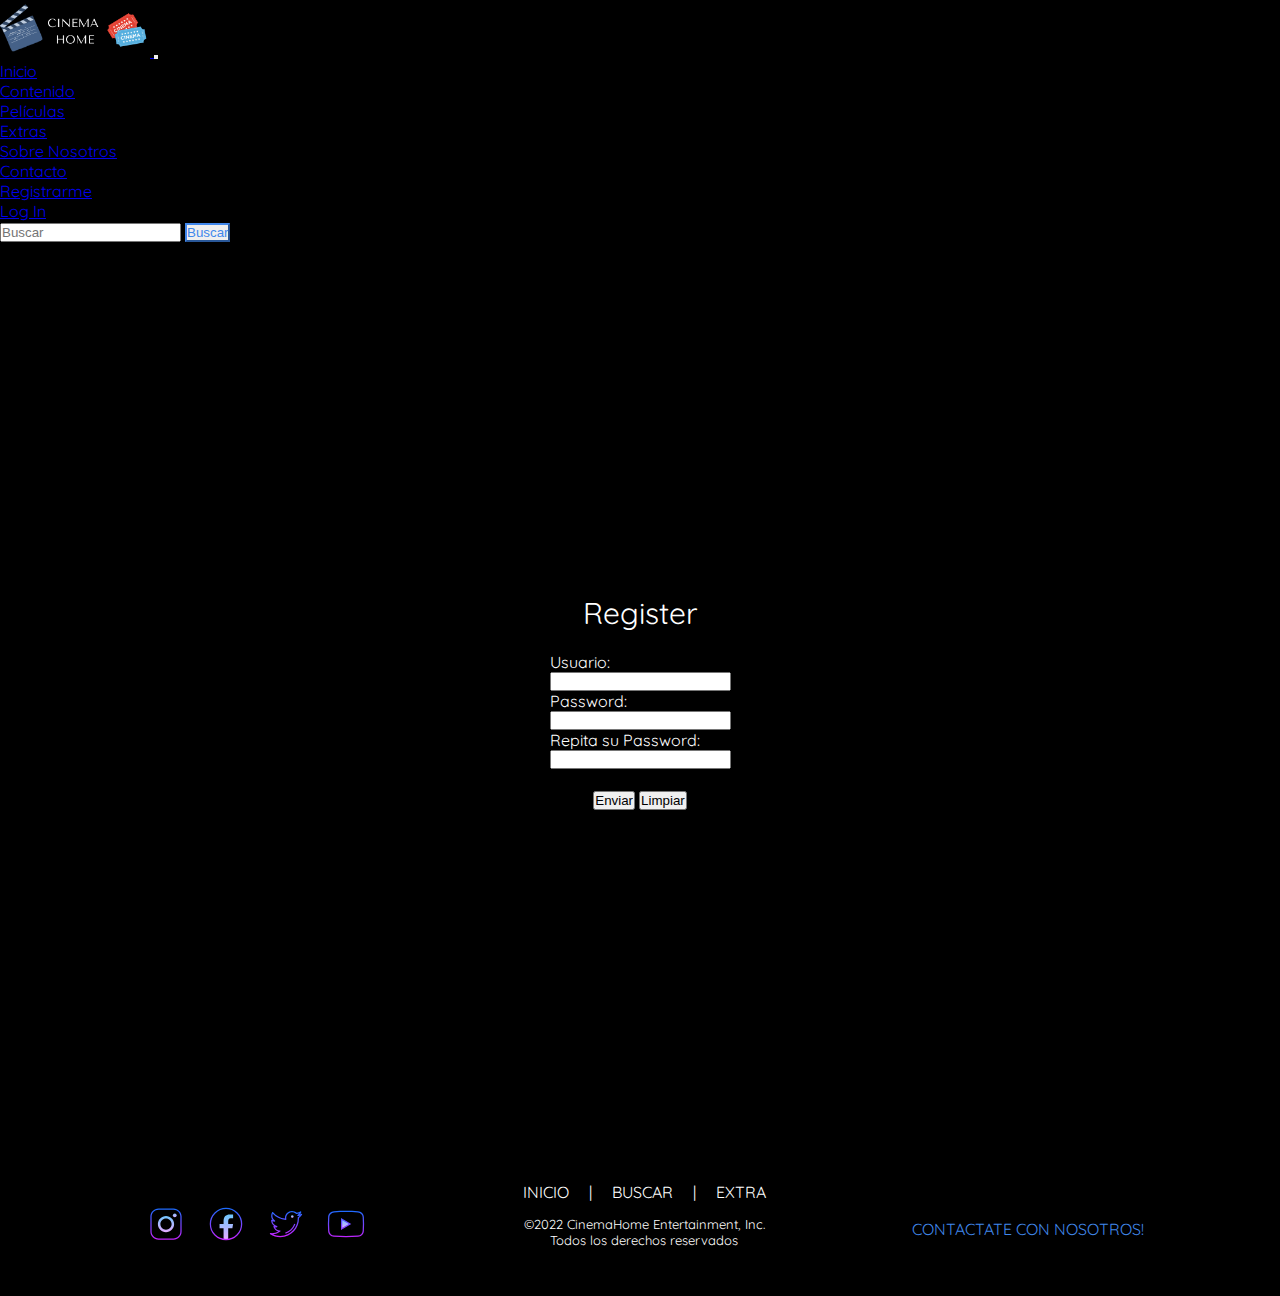
<file: pages/register.html>
<!DOCTYPE html>
<html lang="en">
  <head>
    <meta charset="UTF-8" />
    <meta http-equiv="X-UA-Compatible" content="IE=edge" />
    <meta name="viewport" content="width=device-width, initial-scale=1.0" />
    <meta name="keywords" content="Peliculas, Series, Entretenimiento" />
    <title>Cinema Home | Registracion</title>
    <link
      href="https://cdn.jsdelivr.net/npm/bootstrap@5.1.3/dist/css/bootstrap.min.css"
      rel="stylesheet"
      integrity="sha384-1BmE4kWBq78iYhFldvKuhfTAU6auU8tT94WrHftjDbrCEXSU1oBoqyl2QvZ6jIW3"
      crossorigin="anonymous"
    />
    <link rel="stylesheet" href="../css/style.css" />
  </head>
  <body>
    <header>
      <nav class="navbar navbar-expand-lg navbar-dark bg-dark">
        <div class="container-fluid">
          <a class="navbar-brand" href="../index.html">
            <img
              src="../imgs/LOGOPAG.png"
              alt="Logo del Sitio con entradas de cine"
            />
          </a>
          <button
            class="navbar-toggler"
            type="button"
            data-bs-toggle="collapse"
            data-bs-target="#navbarNavDropdown"
            aria-controls="navbarNavDropdown"
            aria-expanded="false"
            aria-label="Toggle navigation"
          >
            <span class="navbar-toggler-icon"></span>
          </button>
          <div class="collapse navbar-collapse" id="navbarNavDropdown">
            <ul class="navbar-nav">
              <li class="nav-item">
                <a
                  class="nav-link active"
                  aria-current="page"
                  href="../index.html"
                >
                  Inicio
                </a>
              </li>
              <li class="nav-item dropdown">
                <a
                  class="nav-link dropdown-toggle"
                  href="#"
                  id="navbarDropdownMenuLink"
                  role="button"
                  data-bs-toggle="dropdown"
                  aria-expanded="false"
                >
                  Contenido
                </a>
                <ul
                  class="dropdown-menu"
                  aria-labelledby="navbarDropdownMenuLink"
                >
                  <li>
                    <a class="dropdown-item" href="./pelis.html">Películas</a>
                  </li>
                </ul>
              </li>
              <li class="nav-item dropdown">
                <a
                  class="nav-link dropdown-toggle"
                  href="#"
                  id="navbarDropdownMenuLink"
                  role="button"
                  data-bs-toggle="dropdown"
                  aria-expanded="false"
                >
                  Extras
                </a>
                <ul
                  class="dropdown-menu"
                  aria-labelledby="navbarDropdownMenuLink"
                >
                  <li>
                    <a class="dropdown-item" href="./sobrenos.html">
                      Sobre Nosotros
                    </a>
                  </li>
                  <li>
                    <a class="dropdown-item" href="./contacto.html">Contacto</a>
                  </li>
                </ul>
              </li>
              <li class="nav-item">
                <a class="nav-link" href="./register.html">Registrarme</a>
              </li>
              <li class="nav-item">
                <a class="nav-link" href="./login.html">Log In</a>
              </li>
            </ul>
            <form class="d-flex">
              <input
                class="form-control me-2"
                type="search"
                placeholder="Buscar"
                aria-label="Search"
              />
              <button class="btn btn-outline-success" type="submit">
                Buscar
              </button>
            </form>
          </div>
        </div>
      </nav>
    </header>

    <form action="">
      <fieldset class="fieldRegister">
        <div class="registerLegend">
          <legend>Register</legend>
        </div>
        <div class="registerFormu">
          <label for="usuario">Usuario:</label>
          <input type="text" name="usuario" id="usuario" required />
          <label for="password">Password:</label>
          <input type="password" name="password" id="password" required />
          <label for="rptpassword">Repita su Password:</label>
          <input type="password" name="rptpassword" id="rptpassword" required />
        </div>
        <div>
          <input type="submit" value="Enviar" />
          <input type="reset" value="Limpiar" />
        </div>
      </fieldset>
    </form>

    <footer>
      <div class="redes">
        <a href="https://www.instagram.com/">
          <img
            src="../imgs/icons8-instagram.svg"
            alt="Logo de camara de fotos con acceso a Instagram"
          />
        </a>

        <a href="https://www.facebook.com/">
          <img
            src="../imgs/icons8-facebook-nuevo.svg"
            alt="Logo con la letra F con acceso a Facebook"
          />
        </a>

        <a href="https://www.twitter.com/">
          <img
            src="../imgs/icons8-twitter.svg"
            alt="Logo con pajarito con acceso a Twitter"
          />
        </a>

        <a href="https://www.youtube.com/">
          <img
            src="../imgs/icons8-youtube-play.svg"
            alt="Logo con signo play con acceso a Youtube"
          />
        </a>
      </div>

      <div class="midFooter">
        <div class="navFooter">
          <ul>
            <li>
              <a href="../index.html">INICIO</a>
            </li>
            <li>|</li>
            <li>
              <a>BUSCAR</a>
            </li>
            <li>|</li>
            <li>
              <a href="./extras.html">EXTRA</a>
            </li>
          </ul>
        </div>

        <div class="derechosFooter">
          <p>©2022 CinemaHome Entertainment, Inc.</p>
          <p>Todos los derechos reservados</p>
        </div>
      </div>

      <div class="footerContact">
        <a href="./contacto.html">CONTACTATE CON NOSOTROS!</a>
      </div>
    </footer>

    <script
      src="https://cdn.jsdelivr.net/npm/bootstrap@5.1.3/dist/js/bootstrap.bundle.min.js"
      integrity="sha384-ka7Sk0Gln4gmtz2MlQnikT1wXgYsOg+OMhuP+IlRH9sENBO0LRn5q+8nbTov4+1p"
      crossorigin="anonymous"
    ></script>
  </body>
</html>
</file>
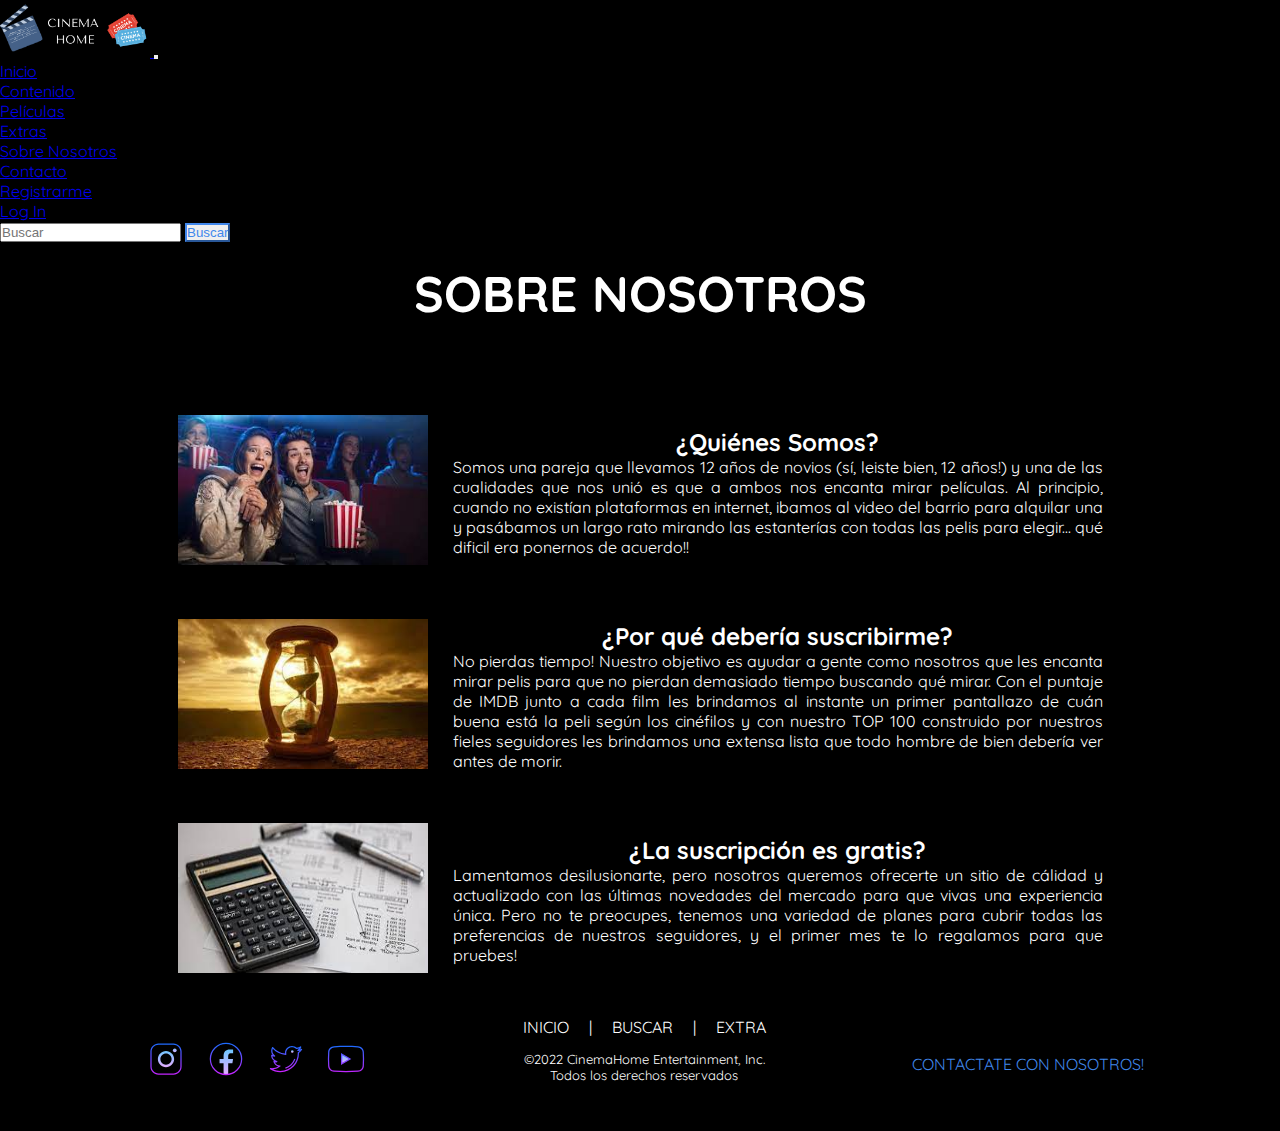
<file: pages/sobrenos.html>
<!DOCTYPE html>
<html lang="en">
  <head>
    <meta charset="UTF-8" />
    <meta http-equiv="X-UA-Compatible" content="IE=edge" />
    <meta name="viewport" content="width=device-width, initial-scale=1.0" />
    <meta name="keywords" content="Peliculas, Series, Entretenimiento" />
    <title>Cinema Home | Sobre Nosotros</title>
    <link
      href="https://cdn.jsdelivr.net/npm/bootstrap@5.1.3/dist/css/bootstrap.min.css"
      rel="stylesheet"
      integrity="sha384-1BmE4kWBq78iYhFldvKuhfTAU6auU8tT94WrHftjDbrCEXSU1oBoqyl2QvZ6jIW3"
      crossorigin="anonymous"
    />
    <link rel="stylesheet" href="../css/style.css" />
  </head>
  <body>
    <header>
      <nav class="navbar navbar-expand-lg navbar-dark bg-dark">
        <div class="container-fluid">
          <a class="navbar-brand" href="../index.html">
            <img
              src="../imgs/LOGOPAG.png"
              alt="Logo del Sitio con entradas de cine"
            />
          </a>
          <button
            class="navbar-toggler"
            type="button"
            data-bs-toggle="collapse"
            data-bs-target="#navbarNavDropdown"
            aria-controls="navbarNavDropdown"
            aria-expanded="false"
            aria-label="Toggle navigation"
          >
            <span class="navbar-toggler-icon"></span>
          </button>
          <div class="collapse navbar-collapse" id="navbarNavDropdown">
            <ul class="navbar-nav">
              <li class="nav-item">
                <a
                  class="nav-link active"
                  aria-current="page"
                  href="../index.html"
                >
                  Inicio
                </a>
              </li>
              <li class="nav-item dropdown">
                <a
                  class="nav-link dropdown-toggle"
                  href="#"
                  id="navbarDropdownMenuLink"
                  role="button"
                  data-bs-toggle="dropdown"
                  aria-expanded="false"
                >
                  Contenido
                </a>
                <ul
                  class="dropdown-menu"
                  aria-labelledby="navbarDropdownMenuLink"
                >
                  <li>
                    <a class="dropdown-item" href="./pelis.html">Películas</a>
                  </li>
                </ul>
              </li>
              <li class="nav-item dropdown">
                <a
                  class="nav-link dropdown-toggle"
                  href="#"
                  id="navbarDropdownMenuLink"
                  role="button"
                  data-bs-toggle="dropdown"
                  aria-expanded="false"
                >
                  Extras
                </a>
                <ul
                  class="dropdown-menu"
                  aria-labelledby="navbarDropdownMenuLink"
                >
                  <li>
                    <a class="dropdown-item" href="./sobrenos.html">
                      Sobre Nosotros
                    </a>
                  </li>
                  <li>
                    <a class="dropdown-item" href="./contacto.html">Contacto</a>
                  </li>
                </ul>
              </li>
              <li class="nav-item">
                <a class="nav-link" href="./register.html">Registrarme</a>
              </li>
              <li class="nav-item">
                <a class="nav-link" href="./login.html">Log In</a>
              </li>
            </ul>
            <form class="d-flex">
              <input
                class="form-control me-2"
                type="search"
                placeholder="Buscar"
                aria-label="Search"
              />
              <button class="btn btn-outline-success" type="submit">
                Buscar
              </button>
            </form>
          </div>
        </div>
      </nav>
    </header>

    <section class="sobrenos">
      <h1>SOBRE NOSOTROS</h1>

      <div class="sobrenosrow">
        <div>
          <img src="../imgs/sobrenos_01.jpg" alt="Pareja mirando pelicula" />
        </div>
        <div class="preguntas">
          <h2>¿Quiénes Somos?</h2>
          <p>
            Somos una pareja que llevamos 12 años de novios (sí, leiste bien, 12
            años!) y una de las cualidades que nos unió es que a ambos nos
            encanta mirar películas. Al principio, cuando no existían
            plataformas en internet, ibamos al video del barrio para alquilar
            una y pasábamos un largo rato mirando las estanterías con todas las
            pelis para elegir... qué dificil era ponernos de acuerdo!!
          </p>
        </div>
      </div>
      <div class="sobrenosrow">
        <div>
          <img src="../imgs/sobrenos_02b.jpg" alt="Reloj de Arena" />
        </div>
        <div class="preguntas">
          <h2>¿Por qué debería suscribirme?</h2>
          <p>
            No pierdas tiempo! Nuestro objetivo es ayudar a gente como nosotros
            que les encanta mirar pelis para que no pierdan demasiado tiempo
            buscando qué mirar. Con el puntaje de IMDB junto a cada film les
            brindamos al instante un primer pantallazo de cuán buena está la
            peli según los cinéfilos y con nuestro TOP 100 construido por
            nuestros fieles seguidores les brindamos una extensa lista que todo
            hombre de bien debería ver antes de morir.
          </p>
        </div>
      </div>
      <div class="sobrenosrow">
        <div>
          <img
            src="../imgs/sobrenos_03.jpg"
            alt="Calculadora y planilla con Costos"
          />
        </div>
        <div class="preguntas">
          <h2>¿La suscripción es gratis?</h2>
          <p>
            Lamentamos desilusionarte, pero nosotros queremos ofrecerte un sitio
            de cálidad y actualizado con las últimas novedades del mercado para
            que vivas una experiencia única. Pero no te preocupes, tenemos una
            variedad de planes para cubrir todas las preferencias de nuestros
            seguidores, y el primer mes te lo regalamos para que pruebes!
          </p>
        </div>
      </div>
    </section>

    <footer>
      <div class="redes">
        <a href="https://www.instagram.com/">
          <img
            src="../imgs/icons8-instagram.svg"
            alt="Logo de camara de fotos con acceso a Instagram"
          />
        </a>

        <a href="https://www.facebook.com/">
          <img
            src="../imgs/icons8-facebook-nuevo.svg"
            alt="Logo con la letra F con acceso a Facebook"
          />
        </a>

        <a href="https://www.twitter.com/">
          <img
            src="../imgs/icons8-twitter.svg"
            alt="Logo con pajarito con acceso a Twitter"
          />
        </a>

        <a href="https://www.youtube.com/">
          <img
            src="../imgs/icons8-youtube-play.svg"
            alt="Logo con signo play con acceso a Youtube"
          />
        </a>
      </div>

      <div class="midFooter">
        <div class="navFooter">
          <ul>
            <li>
              <a href="../index.html">INICIO</a>
            </li>
            <li>|</li>
            <li>
              <a>BUSCAR</a>
            </li>
            <li>|</li>
            <li>
              <a href="./extras.html">EXTRA</a>
            </li>
          </ul>
        </div>

        <div class="derechosFooter">
          <p>©2022 CinemaHome Entertainment, Inc.</p>
          <p>Todos los derechos reservados</p>
        </div>
      </div>

      <div class="footerContact">
        <a href="./contacto.html">CONTACTATE CON NOSOTROS!</a>
      </div>
    </footer>

    <script
      src="https://cdn.jsdelivr.net/npm/bootstrap@5.1.3/dist/js/bootstrap.bundle.min.js"
      integrity="sha384-ka7Sk0Gln4gmtz2MlQnikT1wXgYsOg+OMhuP+IlRH9sENBO0LRn5q+8nbTov4+1p"
      crossorigin="anonymous"
    ></script>
  </body>
</html>
</file>
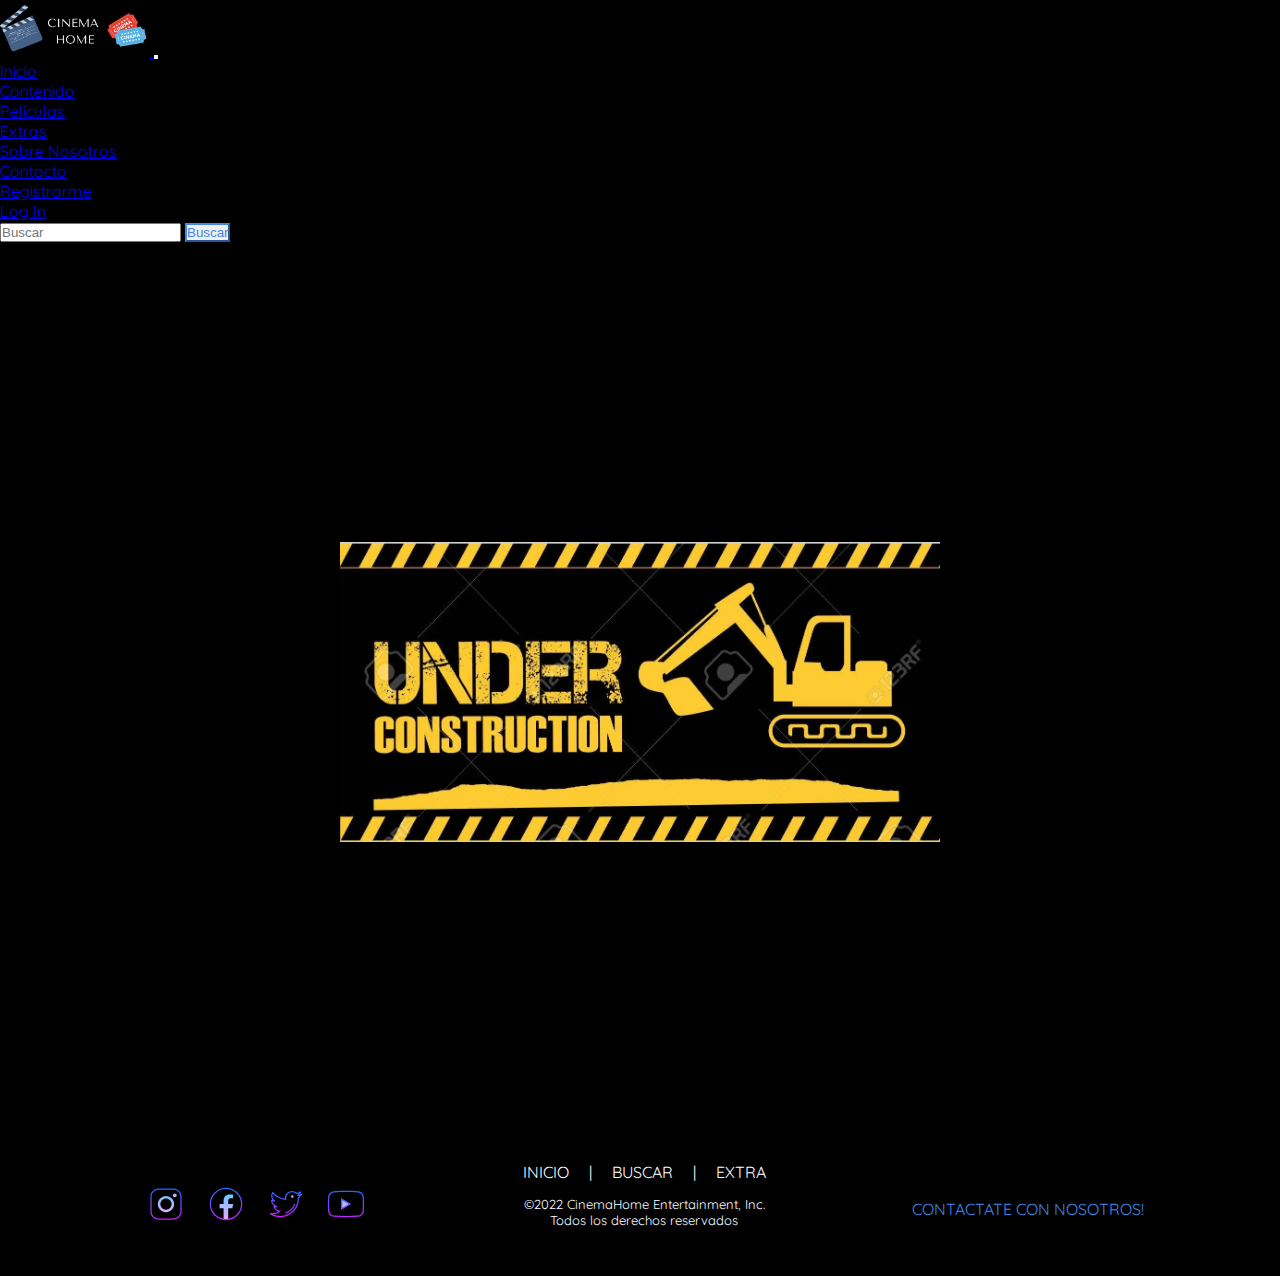
<file: pages/underconstruc.html>
<!DOCTYPE html>
<html lang="en">
  <head>
    <meta charset="UTF-8" />
    <meta http-equiv="X-UA-Compatible" content="IE=edge" />
    <meta name="viewport" content="width=device-width, initial-scale=1.0" />
    <meta name="keywords" content="Peliculas, Series, Entretenimiento" />
    <title>Cinema Home | Sitio en Construcción</title>
    <link
      href="https://cdn.jsdelivr.net/npm/bootstrap@5.1.3/dist/css/bootstrap.min.css"
      rel="stylesheet"
      integrity="sha384-1BmE4kWBq78iYhFldvKuhfTAU6auU8tT94WrHftjDbrCEXSU1oBoqyl2QvZ6jIW3"
      crossorigin="anonymous"
    />
    <link rel="stylesheet" href="../css/style.css" />
  </head>
  <body>
    <header>
      <nav class="navbar navbar-expand-lg navbar-dark bg-dark">
        <div class="container-fluid">
          <a class="navbar-brand" href="../index.html">
            <img
              src="../imgs/LOGOPAG.png"
              alt="Logo del Sitio con entradas de cine"
            />
          </a>
          <button
            class="navbar-toggler"
            type="button"
            data-bs-toggle="collapse"
            data-bs-target="#navbarNavDropdown"
            aria-controls="navbarNavDropdown"
            aria-expanded="false"
            aria-label="Toggle navigation"
          >
            <span class="navbar-toggler-icon"></span>
          </button>
          <div class="collapse navbar-collapse" id="navbarNavDropdown">
            <ul class="navbar-nav">
              <li class="nav-item">
                <a
                  class="nav-link active"
                  aria-current="page"
                  href="../index.html"
                >
                  Inicio
                </a>
              </li>
              <li class="nav-item dropdown">
                <a
                  class="nav-link dropdown-toggle"
                  href="#"
                  id="navbarDropdownMenuLink"
                  role="button"
                  data-bs-toggle="dropdown"
                  aria-expanded="false"
                >
                  Contenido
                </a>
                <ul
                  class="dropdown-menu"
                  aria-labelledby="navbarDropdownMenuLink"
                >
                  <li>
                    <a class="dropdown-item" href="./pelis.html">Películas</a>
                  </li>
                </ul>
              </li>
              <li class="nav-item dropdown">
                <a
                  class="nav-link dropdown-toggle"
                  href="#"
                  id="navbarDropdownMenuLink"
                  role="button"
                  data-bs-toggle="dropdown"
                  aria-expanded="false"
                >
                  Extras
                </a>
                <ul
                  class="dropdown-menu"
                  aria-labelledby="navbarDropdownMenuLink"
                >
                  <li>
                    <a class="dropdown-item" href="./sobrenos.html">
                      Sobre Nosotros
                    </a>
                  </li>
                  <li>
                    <a class="dropdown-item" href="./contacto.html">Contacto</a>
                  </li>
                </ul>
              </li>
              <li class="nav-item">
                <a class="nav-link" href="./register.html">Registrarme</a>
              </li>
              <li class="nav-item">
                <a class="nav-link" href="./login.html">Log In</a>
              </li>
            </ul>
            <form class="d-flex">
              <input
                class="form-control me-2"
                type="search"
                placeholder="Buscar"
                aria-label="Search"
              />
              <button class="btn btn-outline-success" type="submit">
                Buscar
              </button>
            </form>
          </div>
        </div>
      </nav>
    </header>

    <section class="underconstruc">
      <img
        src="../imgs/underconstruc.jpg"
        alt="Maquina de Construcción en color amarillo"
      />
    </section>

    <footer>
      <div class="redes">
        <a href="https://www.instagram.com/">
          <img
            src="../imgs/icons8-instagram.svg"
            alt="Logo de camara de fotos con acceso a Instagram"
          />
        </a>

        <a href="https://www.facebook.com/">
          <img
            src="../imgs/icons8-facebook-nuevo.svg"
            alt="Logo con la letra F con acceso a Facebook"
          />
        </a>

        <a href="https://www.twitter.com/">
          <img
            src="../imgs/icons8-twitter.svg"
            alt="Logo con pajarito con acceso a Twitter"
          />
        </a>

        <a href="https://www.youtube.com/">
          <img
            src="../imgs/icons8-youtube-play.svg"
            alt="Logo con signo play con acceso a Youtube"
          />
        </a>
      </div>

      <div class="midFooter">
        <div class="navFooter">
          <ul>
            <li>
              <a href="../index.html">INICIO</a>
            </li>
            <li>|</li>
            <li>
              <a>BUSCAR</a>
            </li>
            <li>|</li>
            <li>
              <a href="./extras.html">EXTRA</a>
            </li>
          </ul>
        </div>

        <div class="derechosFooter">
          <p>©2022 CinemaHome Entertainment, Inc.</p>
          <p>Todos los derechos reservados</p>
        </div>
      </div>

      <div class="footerContact">
        <a href="./contacto.html">CONTACTATE CON NOSOTROS!</a>
      </div>
    </footer>

    <script
      src="https://cdn.jsdelivr.net/npm/bootstrap@5.1.3/dist/js/bootstrap.bundle.min.js"
      integrity="sha384-ka7Sk0Gln4gmtz2MlQnikT1wXgYsOg+OMhuP+IlRH9sENBO0LRn5q+8nbTov4+1p"
      crossorigin="anonymous"
    ></script>
  </body>
</html>
</file>
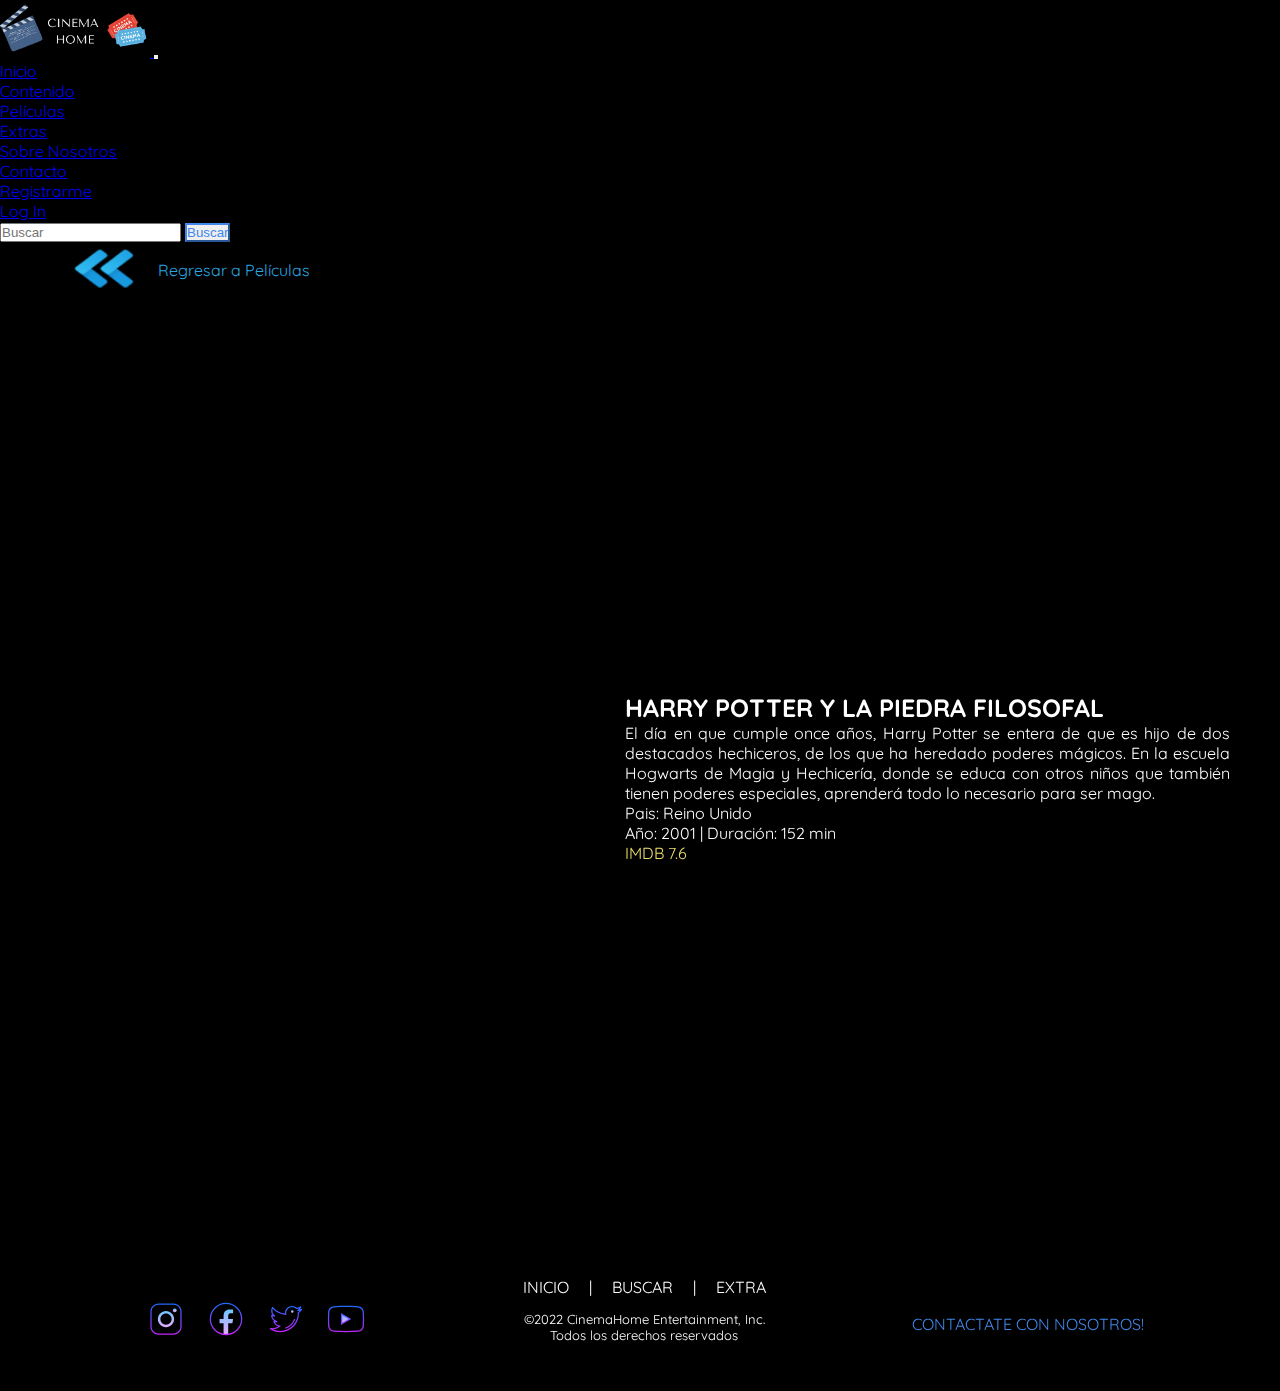
<file: pages/pelis/hp01.html>
<!DOCTYPE html>
<html lang="en">
  <head>
    <meta charset="UTF-8" />
    <meta http-equiv="X-UA-Compatible" content="IE=edge" />
    <meta name="viewport" content="width=device-width, initial-scale=1.0" />
    <meta name="keywords" content="Peliculas, Series, Entretenimiento" />
    <title>Cinema Home | Harry Potter 1</title>
    <link
      href="https://cdn.jsdelivr.net/npm/bootstrap@5.1.3/dist/css/bootstrap.min.css"
      rel="stylesheet"
      integrity="sha384-1BmE4kWBq78iYhFldvKuhfTAU6auU8tT94WrHftjDbrCEXSU1oBoqyl2QvZ6jIW3"
      crossorigin="anonymous"
    />
    <link rel="stylesheet" href="../../css/style.css" />
  </head>
  <body>
    <header>
      <nav class="navbar navbar-expand-lg navbar-dark bg-dark">
        <div class="container-fluid">
          <a class="navbar-brand" href="../../index.html">
            <img
              src="../../imgs/LOGOPAG.png"
              alt="Logo del Sitio con entradas de cine"
            />
          </a>
          <button
            class="navbar-toggler"
            type="button"
            data-bs-toggle="collapse"
            data-bs-target="#navbarNavDropdown"
            aria-controls="navbarNavDropdown"
            aria-expanded="false"
            aria-label="Toggle navigation"
          >
            <span class="navbar-toggler-icon"></span>
          </button>
          <div class="collapse navbar-collapse" id="navbarNavDropdown">
            <ul class="navbar-nav">
              <li class="nav-item">
                <a
                  class="nav-link active"
                  aria-current="page"
                  href="../../index.html"
                >
                  Inicio
                </a>
              </li>
              <li class="nav-item dropdown">
                <a
                  class="nav-link dropdown-toggle"
                  href="#"
                  id="navbarDropdownMenuLink"
                  role="button"
                  data-bs-toggle="dropdown"
                  aria-expanded="false"
                >
                  Contenido
                </a>
                <ul
                  class="dropdown-menu"
                  aria-labelledby="navbarDropdownMenuLink"
                >
                  <li>
                    <a class="dropdown-item" href="../pelis.html">Películas</a>
                  </li>
                </ul>
              </li>
              <li class="nav-item dropdown">
                <a
                  class="nav-link dropdown-toggle"
                  href="#"
                  id="navbarDropdownMenuLink"
                  role="button"
                  data-bs-toggle="dropdown"
                  aria-expanded="false"
                >
                  Extras
                </a>
                <ul
                  class="dropdown-menu"
                  aria-labelledby="navbarDropdownMenuLink"
                >
                  <li>
                    <a class="dropdown-item" href="../sobrenos.html">
                      Sobre Nosotros
                    </a>
                  </li>
                  <li>
                    <a class="dropdown-item" href="../contacto.html">
                      Contacto
                    </a>
                  </li>
                </ul>
              </li>
              <li class="nav-item">
                <a class="nav-link" href="../register.html">Registrarme</a>
              </li>
              <li class="nav-item">
                <a class="nav-link" href="../login.html">Log In</a>
              </li>
            </ul>
            <form class="d-flex">
              <input
                class="form-control me-2"
                type="search"
                placeholder="Buscar"
                aria-label="Search"
              />
              <button class="btn btn-outline-success" type="submit">
                Buscar
              </button>
            </form>
          </div>
        </div>
      </nav>
    </header>

    <section class="regresar">
      <div>
        <a href="../pelis.html">
          <img src="../../imgs/flechaizq.png" alt="Flecha azul para regresar" />
        </a>
      </div>
      <div>
        <a href="../pelis.html">Regresar a Películas</a>
      </div>
    </section>

    <section class="infoPeli">
      <div class="trailerPeli">
        <iframe
          src="https://www.youtube.com/embed/ZgrCZVjPg9g"
          title="YouTube video player"
          frameborder="0"
          allow="accelerometer; autoplay; clipboard-write; encrypted-media; gyroscope; picture-in-picture"
          allowfullscreen
        ></iframe>
      </div>
      <div class="datosPeli">
        <h1>Harry Potter y la Piedra Filosofal</h1>
        <p>
          El día en que cumple once años, Harry Potter se entera de que es hijo
          de dos destacados hechiceros, de los que ha heredado poderes mágicos.
          En la escuela Hogwarts de Magia y Hechicería, donde se educa con otros
          niños que también tienen poderes especiales, aprenderá todo lo
          necesario para ser mago.
        </p>
        <p>Pais: Reino Unido</p>
        <p>Año: 2001 | Duración: 152 min</p>
        <p class="imdb">IMDB 7.6</p>
      </div>
    </section>

    <footer>
      <div class="redes">
        <a href="https://www.instagram.com/">
          <img
            src="../../imgs/icons8-instagram.svg"
            alt="Logo de camara de fotos con acceso a Instagram"
          />
        </a>

        <a href="https://www.facebook.com/">
          <img
            src="../../imgs/icons8-facebook-nuevo.svg"
            alt="Logo con la letra F con acceso a Facebook"
          />
        </a>

        <a href="https://www.twitter.com/">
          <img
            src="../../imgs/icons8-twitter.svg"
            alt="Logo con pajarito con acceso a Twitter"
          />
        </a>

        <a href="https://www.youtube.com/">
          <img
            src="../../imgs/icons8-youtube-play.svg"
            alt="Logo con signo play con acceso a Youtube"
          />
        </a>
      </div>

      <div class="midFooter">
        <div class="navFooter">
          <ul>
            <li>
              <a href="../../index.html">INICIO</a>
            </li>
            <li>|</li>
            <li>
              <a>BUSCAR</a>
            </li>
            <li>|</li>
            <li>
              <a href="../extras.html">EXTRA</a>
            </li>
          </ul>
        </div>

        <div class="derechosFooter">
          <p>©2022 CinemaHome Entertainment, Inc.</p>
          <p>Todos los derechos reservados</p>
        </div>
      </div>

      <div class="footerContact">
        <a href="../contacto.html">CONTACTATE CON NOSOTROS!</a>
      </div>
    </footer>

    <script
      src="https://cdn.jsdelivr.net/npm/bootstrap@5.1.3/dist/js/bootstrap.bundle.min.js"
      integrity="sha384-ka7Sk0Gln4gmtz2MlQnikT1wXgYsOg+OMhuP+IlRH9sENBO0LRn5q+8nbTov4+1p"
      crossorigin="anonymous"
    ></script>
  </body>
</html>
</file>
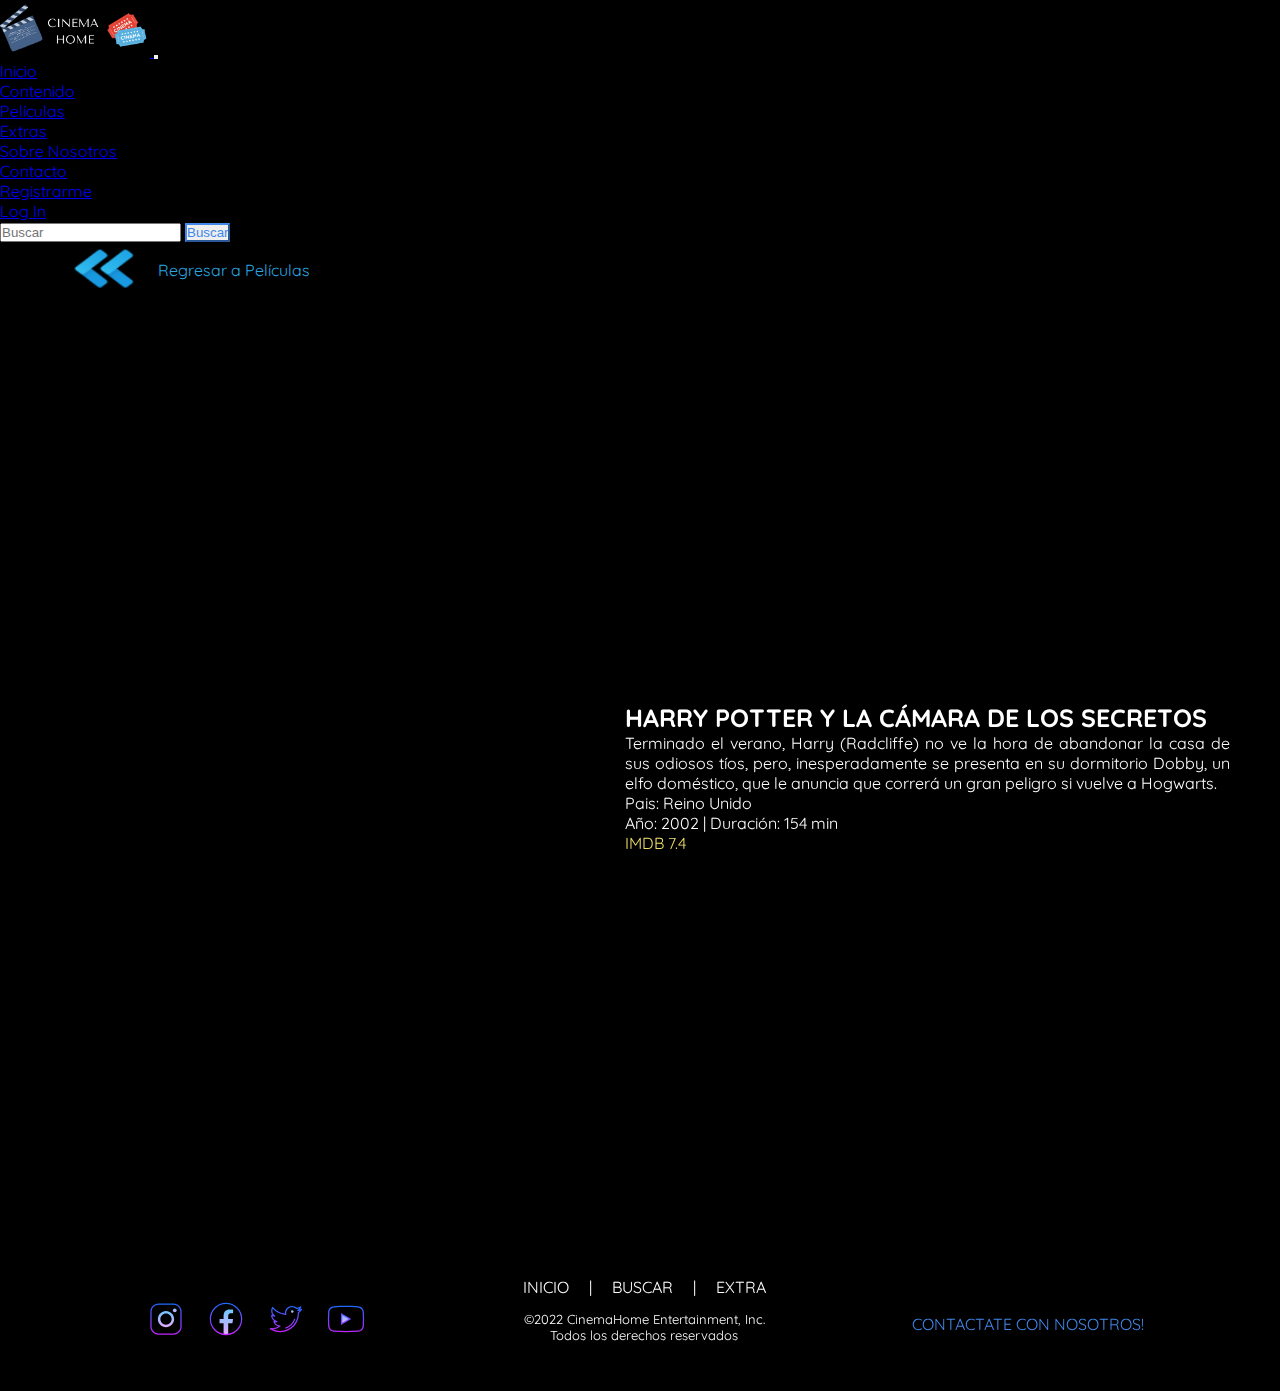
<file: pages/pelis/hp02.html>
<!DOCTYPE html>
<html lang="en">
  <head>
    <meta charset="UTF-8" />
    <meta http-equiv="X-UA-Compatible" content="IE=edge" />
    <meta name="viewport" content="width=device-width, initial-scale=1.0" />
    <meta name="keywords" content="Peliculas, Series, Entretenimiento" />
    <title>Cinema Home | Harry Potter 2</title>
    <link
      href="https://cdn.jsdelivr.net/npm/bootstrap@5.1.3/dist/css/bootstrap.min.css"
      rel="stylesheet"
      integrity="sha384-1BmE4kWBq78iYhFldvKuhfTAU6auU8tT94WrHftjDbrCEXSU1oBoqyl2QvZ6jIW3"
      crossorigin="anonymous"
    />
    <link rel="stylesheet" href="../../css/style.css" />
  </head>
  <body>
    <header>
      <nav class="navbar navbar-expand-lg navbar-dark bg-dark">
        <div class="container-fluid">
          <a class="navbar-brand" href="../../index.html">
            <img
              src="../../imgs/LOGOPAG.png"
              alt="Logo del Sitio con entradas de cine"
            />
          </a>
          <button
            class="navbar-toggler"
            type="button"
            data-bs-toggle="collapse"
            data-bs-target="#navbarNavDropdown"
            aria-controls="navbarNavDropdown"
            aria-expanded="false"
            aria-label="Toggle navigation"
          >
            <span class="navbar-toggler-icon"></span>
          </button>
          <div class="collapse navbar-collapse" id="navbarNavDropdown">
            <ul class="navbar-nav">
              <li class="nav-item">
                <a
                  class="nav-link active"
                  aria-current="page"
                  href="../../index.html"
                >
                  Inicio
                </a>
              </li>
              <li class="nav-item dropdown">
                <a
                  class="nav-link dropdown-toggle"
                  href="#"
                  id="navbarDropdownMenuLink"
                  role="button"
                  data-bs-toggle="dropdown"
                  aria-expanded="false"
                >
                  Contenido
                </a>
                <ul
                  class="dropdown-menu"
                  aria-labelledby="navbarDropdownMenuLink"
                >
                  <li>
                    <a class="dropdown-item" href="../pelis.html">Películas</a>
                  </li>
                </ul>
              </li>
              <li class="nav-item dropdown">
                <a
                  class="nav-link dropdown-toggle"
                  href="#"
                  id="navbarDropdownMenuLink"
                  role="button"
                  data-bs-toggle="dropdown"
                  aria-expanded="false"
                >
                  Extras
                </a>
                <ul
                  class="dropdown-menu"
                  aria-labelledby="navbarDropdownMenuLink"
                >
                  <li>
                    <a class="dropdown-item" href="../sobrenos.html">
                      Sobre Nosotros
                    </a>
                  </li>
                  <li>
                    <a class="dropdown-item" href="../contacto.html">
                      Contacto
                    </a>
                  </li>
                </ul>
              </li>
              <li class="nav-item">
                <a class="nav-link" href="../register.html">Registrarme</a>
              </li>
              <li class="nav-item">
                <a class="nav-link" href="../login.html">Log In</a>
              </li>
            </ul>
            <form class="d-flex">
              <input
                class="form-control me-2"
                type="search"
                placeholder="Buscar"
                aria-label="Search"
              />
              <button class="btn btn-outline-success" type="submit">
                Buscar
              </button>
            </form>
          </div>
        </div>
      </nav>
    </header>

    <section class="regresar">
      <div>
        <a href="../pelis.html">
          <img src="../../imgs/flechaizq.png" alt="Flecha para regresar" />
        </a>
      </div>
      <div>
        <a href="../pelis.html">Regresar a Películas</a>
      </div>
    </section>

    <section class="infoPeli">
      <div class="trailerPeli">
        <iframe
          src="https://www.youtube.com/embed/MziLH3uow6E"
          title="YouTube video player"
          frameborder="0"
          allow="accelerometer; autoplay; clipboard-write; encrypted-media; gyroscope; picture-in-picture"
          allowfullscreen
        ></iframe>
      </div>
      <div class="datosPeli">
        <h1>Harry Potter y la Cámara de los Secretos</h1>
        <p>
          Terminado el verano, Harry (Radcliffe) no ve la hora de abandonar la
          casa de sus odiosos tíos, pero, inesperadamente se presenta en su
          dormitorio Dobby, un elfo doméstico, que le anuncia que correrá un
          gran peligro si vuelve a Hogwarts.
        </p>
        <p>Pais: Reino Unido</p>
        <p>Año: 2002 | Duración: 154 min</p>
        <p class="imdb">IMDB 7.4</p>
      </div>
    </section>

    <footer>
      <div class="redes">
        <a href="https://www.instagram.com/">
          <img
            src="../../imgs/icons8-instagram.svg"
            alt="Logo de camara de fotos con acceso a Instagram"
          />
        </a>

        <a href="https://www.facebook.com/">
          <img
            src="../../imgs/icons8-facebook-nuevo.svg"
            alt="Logo con la letra F con acceso a Facebook"
          />
        </a>

        <a href="https://www.twitter.com/">
          <img
            src="../../imgs/icons8-twitter.svg"
            alt="Logo con pajarito con acceso a Twitter"
          />
        </a>

        <a href="https://www.youtube.com/">
          <img
            src="../../imgs/icons8-youtube-play.svg"
            alt="Logo con signo play con acceso a Youtube"
          />
        </a>
      </div>

      <div class="midFooter">
        <div class="navFooter">
          <ul>
            <li>
              <a href="../../index.html">INICIO</a>
            </li>
            <li>|</li>
            <li>
              <a>BUSCAR</a>
            </li>
            <li>|</li>
            <li>
              <a href="../extras.html">EXTRA</a>
            </li>
          </ul>
        </div>

        <div class="derechosFooter">
          <p>©2022 CinemaHome Entertainment, Inc.</p>
          <p>Todos los derechos reservados</p>
        </div>
      </div>

      <div class="footerContact">
        <a href="../contacto.html">CONTACTATE CON NOSOTROS!</a>
      </div>
    </footer>

    <script
      src="https://cdn.jsdelivr.net/npm/bootstrap@5.1.3/dist/js/bootstrap.bundle.min.js"
      integrity="sha384-ka7Sk0Gln4gmtz2MlQnikT1wXgYsOg+OMhuP+IlRH9sENBO0LRn5q+8nbTov4+1p"
      crossorigin="anonymous"
    ></script>
  </body>
</html>
</file>
<file: css/style.css>
/********* GENERALES ***************/
@import url("https://fonts.googleapis.com/css2?family=Quicksand:wght@500&display=swap");
html {
  font-family: "Quicksand", sans-serif;
}

* {
  padding: 0;
  margin: 0;
}

/****** NAV BAR *********/
.bg-dark {
  background-color: black !important;
}

.btn-outline-success {
  color: rgb(65, 136, 236);
  border-color: rgb(65, 136, 236);
}

/******* INDEX *********/
img {
  width: 150px;
}

iframe {
  width: 300px;
  height: 150px;
}

.main {
  display: flex;
  flex-direction: column;
}

.trailerGot {
  background-color: black;
  display: flex;
  justify-content: center;
  align-items: center;
}

.atajos {
  background-color: black;
  display: grid;
  grid-template-columns: repeat(6, 50px);
  grid-template-rows: repeat(4, 80px);
  grid-template-areas: "atajoImg-1 atajoImg-1 atajoImg-1 atajoImg-2 atajoImg-2 atajoImg-2" "atajoImg-3 atajoImg-3 atajoImg-3 atajoImg-4 atajoImg-4 atajoImg-4" "atajoImg-5 atajoImg-5 atajoImg-5 atajoImg-6 atajoImg-6 atajoImg-6" "atajoImg-7 atajoImg-7 atajoImg-7 atajoImg-8 atajoImg-8 atajoImg-8";
  justify-content: center;
  padding-top: 7px;
  -moz-column-gap: 1px;
       column-gap: 1px;
  padding-top: 10px;
  padding-bottom: 10px;
}

.atajoImg-1 {
  grid-area: atajoImg-1;
}

.atajoImg-1:hover {
  transform: scale(1.2);
  transition-property: all;
  transition-duration: 1.5s;
}

.atajoImg-2 {
  grid-area: atajoImg-2;
}

.atajoImg-2:hover {
  transform: scale(1.2);
  transition-property: all;
  transition-duration: 1.5s;
}

.atajoImg-3 {
  grid-area: atajoImg-3;
}

.atajoImg-3:hover {
  transform: scale(1.2);
  transition-property: all;
  transition-duration: 1.5s;
}

.atajoImg-4 {
  grid-area: atajoImg-4;
}

.atajoImg-4:hover {
  transform: scale(1.2);
  transition-property: all;
  transition-duration: 1.5s;
}

.atajoImg-5 {
  grid-area: atajoImg-5;
}

.atajoImg-5:hover {
  transform: scale(1.2);
  transition-property: all;
  transition-duration: 1.5s;
}

.atajoImg-6 {
  grid-area: atajoImg-6;
}

.atajoImg-6:hover {
  transform: scale(1.2);
  transition-property: all;
  transition-duration: 1.5s;
}

.atajoImg-7 {
  grid-area: atajoImg-7;
}

.atajoImg-7:hover {
  transform: scale(1.2);
  transition-property: all;
  transition-duration: 1.5s;
}

.atajoImg-8 {
  grid-area: atajoImg-8;
}

.atajoImg-8:hover {
  transform: scale(1.2);
  transition-property: all;
  transition-duration: 1.5s;
}

/*___________________ FOOTER _________________*/
footer {
  display: flex;
  flex-direction: column;
  color: white;
  background-color: black;
}
footer a {
  text-decoration: none;
  color: white;
}
footer ul li {
  list-style-type: none;
}

.redes {
  display: flex;
  flex-direction: row;
  height: 80px;
  justify-content: center;
}
.redes img {
  width: 40px;
  margin: 10px;
}

.navFooter {
  display: flex;
  flex-direction: row;
  justify-content: center;
}
.navFooter ul {
  display: flex;
  flex-direction: row;
  padding-left: 0;
}
.navFooter ul li {
  margin: 10px;
}

.derechosFooter {
  height: 80px;
  display: flex;
  flex-direction: column;
  align-items: center;
}
.derechosFooter p {
  font-size: 13px;
  margin-bottom: 0;
}

.footerContact a {
  color: rgb(65, 136, 236);
  display: flex;
  justify-content: center;
  padding-bottom: 10px;
}

.footerContact a:hover {
  color: purple;
}

/*********** PELIS *************/
.pelisGrid {
  background-color: black;
  display: grid;
  grid-template-columns: repeat(1, 1fr);
  grid-template-rows: 60px repeat(10, 270px) 60px repeat(10, 270px);
  grid-template-areas: "pelisGenero_01" "peli_01" "peli_02" "peli_03" "peli_04" "peli_05" "peli_06" "peli_07" "peli_08" "peli_09" "peli_10" "pelisGenero_02" "peli_11" "peli_12" "peli_13" "peli_14" "peli_15" "peli_16" "peli_17" "peli_18" "peli_19" "peli_20";
  align-items: center;
  justify-items: center;
}
.pelisGrid img {
  width: 140px;
  height: 180px;
}
.pelisGrid p {
  width: 180px;
  color: white;
  margin: 0;
}
.pelisGrid h2 {
  color: rgb(239, 223, 104);
  font-size: 16px;
  margin: 0;
}

.pelisGenero_01 {
  grid-area: pelisGenero_01;
  color: white;
  padding-top: 25px;
}

.peli_01, .peli_20, .peli_19, .peli_18, .peli_17, .peli_16, .peli_15, .peli_14, .peli_13, .peli_12, .peli_11, .peli_10, .peli_09, .peli_08, .peli_07, .peli_06, .peli_05, .peli_04, .peli_03, .peli_02 {
  grid-area: peli_01;
  display: flex;
  flex-direction: column;
  align-items: center;
  text-align: center;
  height: 247.2px;
}
.peli_01 img:hover, .peli_20 img:hover, .peli_19 img:hover, .peli_18 img:hover, .peli_17 img:hover, .peli_16 img:hover, .peli_15 img:hover, .peli_14 img:hover, .peli_13 img:hover, .peli_12 img:hover, .peli_11 img:hover, .peli_10 img:hover, .peli_09 img:hover, .peli_08 img:hover, .peli_07 img:hover, .peli_06 img:hover, .peli_05 img:hover, .peli_04 img:hover, .peli_03 img:hover, .peli_02 img:hover {
  transform: translate(0, -20px) scale(1.15);
  transition-property: all;
  transition-duration: 1.5s;
}

.peli_02 {
  grid-area: peli_02;
}
.peli_02 img:hover {
  transform: translate(0, -20px) scale(1.15);
  transition-property: all;
  transition-duration: 1.5s;
}

.peli_03 {
  grid-area: peli_03;
}
.peli_03 img:hover {
  transform: translate(0, -20px) scale(1.15);
  transition-property: all;
  transition-duration: 1.5s;
}

.peli_04 {
  grid-area: peli_04;
}
.peli_04 img:hover {
  transform: translate(0, -20px) scale(1.15);
  transition-property: all;
  transition-duration: 1.5s;
}

.peli_05 {
  grid-area: peli_05;
}
.peli_05 img:hover {
  transform: translate(0, -20px) scale(1.15);
  transition-property: all;
  transition-duration: 1.5s;
}

.peli_06 {
  grid-area: peli_06;
}
.peli_06 img:hover {
  transform: translate(0, -20px) scale(1.15);
  transition-property: all;
  transition-duration: 1.5s;
}

.peli_07 {
  grid-area: peli_07;
}
.peli_07 img:hover {
  transform: translate(0, -20px) scale(1.15);
  transition-property: all;
  transition-duration: 1.5s;
}

.peli_08 {
  grid-area: peli_08;
}
.peli_08 img:hover {
  transform: translate(0, -20px) scale(1.15);
  transition-property: all;
  transition-duration: 1.5s;
}

.peli_09 {
  grid-area: peli_09;
}
.peli_09 img:hover {
  transform: translate(0, -20px) scale(1.15);
  transition-property: all;
  transition-duration: 1.5s;
}

.peli_10 {
  grid-area: peli_10;
}
.peli_10 img:hover {
  transform: translate(0, -20px) scale(1.15);
  transition-property: all;
  transition-duration: 1.5s;
}

.pelisGenero_02 {
  grid-area: pelisGenero_02;
  font-size: 40px;
  color: white;
  padding-top: 25px;
}

.peli_11 {
  grid-area: peli_11;
}
.peli_11 img:hover {
  transform: translate(0, -20px) scale(1.15);
  transition-property: all;
  transition-duration: 1.5s;
}

.peli_12 {
  grid-area: peli_12;
}
.peli_12 img:hover {
  transform: translate(0, -20px) scale(1.15);
  transition-property: all;
  transition-duration: 1.5s;
}

.peli_13 {
  grid-area: peli_13;
}
.peli_13 img:hover {
  transform: translate(0, -20px) scale(1.15);
  transition-property: all;
  transition-duration: 1.5s;
}

.peli_14 {
  grid-area: peli_14;
}
.peli_14 img:hover {
  transform: translate(0, -20px) scale(1.15);
  transition-property: all;
  transition-duration: 1.5s;
}

.peli_15 {
  grid-area: peli_15;
}
.peli_15 img:hover {
  transform: translate(0, -20px) scale(1.15);
  transition-property: all;
  transition-duration: 1.5s;
}

.peli_16 {
  grid-area: peli_16;
}
.peli_16 img:hover {
  transform: translate(0, -20px) scale(1.15);
  transition-property: all;
  transition-duration: 1.5s;
}

.peli_17 {
  grid-area: peli_17;
}
.peli_17 img:hover {
  transform: translate(0, -20px) scale(1.15);
  transition-property: all;
  transition-duration: 1.5s;
}

.peli_18 {
  grid-area: peli_18;
}
.peli_18 img:hover {
  transform: translate(0, -20px) scale(1.15);
  transition-property: all;
  transition-duration: 1.5s;
}

.peli_19 {
  grid-area: peli_19;
}
.peli_19 img:hover {
  transform: translate(0, -20px) scale(1.15);
  transition-property: all;
  transition-duration: 1.5s;
}

.peli_20 {
  grid-area: peli_20;
}
.peli_20 img:hover {
  transform: translate(0, -20px) scale(1.15);
  transition-property: all;
  transition-duration: 1.5s;
}

/* ---------------- SOBRE NOSOTROS --------------*/
.sobrenos {
  padding-top: 20px;
  padding-left: 50px;
  padding-right: 50px;
  background-color: black;
  color: white;
  display: flex;
  flex-direction: column;
  align-items: center;
}
.sobrenos h1 {
  text-align: center;
  padding: 0px 0px 60px 0px;
  font-size: 50px;
}

.sobrenosrow {
  display: flex;
  flex-direction: column;
  align-items: center;
  text-align: center;
  padding: 20px;
}
.sobrenosrow img {
  width: 250px;
  height: 150px;
}

.preguntas {
  text-align: justify;
}
.preguntas h2 {
  text-align: center;
}

/* ------------ EXTRAS ----------- */
.extras {
  background-color: black;
  min-height: 100vh;
  display: flex;
  flex-direction: column;
  align-items: center;
  justify-content: space-evenly;
}
.extras img {
  width: 280px;
  height: 40px;
}

/* ------------- CONTACTO ----------*/
.fieldContacto {
  display: flex;
  flex-direction: column;
  align-items: center;
  padding: 10px;
  justify-content: space-between;
  color: white;
  background-color: black;
  border: none;
  height: 700px;
}

.contactoLegend {
  font-size: 30px;
  text-align: center;
}

.nombreFormu, .condiFormu, .paisFormu, .miembroFormu {
  display: flex;
  flex-direction: column;
  width: 280px;
}

.condiFormu {
  align-items: center;
}

.checkFormu {
  width: 280px;
  display: flex;
  flex-direction: row;
  justify-content: space-between;
}

.mensajeFormu {
  display: flex;
  flex-direction: column;
  align-items: center;
}

/* ---------- LOG IN ----------- */
.fieldLogin {
  display: flex;
  flex-direction: column;
  align-items: center;
  padding: 10px;
  height: 300px;
  justify-content: center;
  color: white;
  background-color: black;
  border: none;
  min-height: 100vh;
}

.loginLegend {
  font-size: 30px;
}

.loginFormu {
  display: flex;
  flex-direction: column;
  padding: 20px;
}

/* ---------- REGISTER ----------- */
.fieldRegister {
  display: flex;
  flex-direction: column;
  align-items: center;
  padding: 10px;
  height: 300px;
  justify-content: center;
  color: white;
  background-color: black;
  border: none;
  min-height: 100vh;
}

.registerLegend {
  font-size: 30px;
}

.registerFormu {
  display: flex;
  flex-direction: column;
  padding: 20px;
}

/* ------- INFO PELIS --------*/
.regresar {
  display: flex;
  flex-direction: row;
  padding-left: 50px;
  padding-right: 50px;
  height: 55px;
  align-items: center;
  background-color: black;
}
.regresar a {
  text-decoration: none;
  text-align: center;
  padding-left: 20px;
  color: rgb(43, 168, 226);
}
.regresar img {
  width: 68px;
  height: 52px;
}

.infoPeli {
  display: flex;
  flex-direction: column;
  padding: 30px 50px 30px 50px;
  background-color: black;
  align-items: center;
}

.datosPeli {
  display: flex;
  flex-direction: column;
  padding-top: 15px;
  justify-content: space-around;
  color: white;
}
.datosPeli p {
  text-align: justify;
}
.datosPeli h1 {
  text-transform: uppercase;
  font-size: 25px;
}

.imdb {
  color: rgb(239, 223, 104);
}

.underconstruc {
  background-color: black;
  display: flex;
  flex-direction: column;
  align-items: center;
  justify-content: center;
  min-height: 100vh;
}
.underconstruc img {
  width: 300px;
  height: 150px;
}

/* _______________________________ RESPONSIVE ____________________________________________*/
/**********************************  576px a 767px ***************************************/
@media (min-width: 576px) {
  iframe {
    width: 500px;
    height: 300px;
  }
  .pelisGrid {
    background-color: black;
    display: grid;
    grid-template-columns: repeat(2, 1fr);
    grid-template-rows: 60px repeat(5, 270px) 60px repeat(5, 270px);
    grid-template-areas: "pelisGenero_01 ." "peli_01 peli_02" "peli_03 peli_04" "peli_05 peli_06" "peli_07 peli_08" "peli_09 peli_10" "pelisGenero_02 ." "peli_11 peli_12" "peli_13 peli_14" "peli_15 peli_16" "peli_17 peli_18" "peli_19 peli_20";
  }
  .sobrenosrow img {
    width: 300px;
    height: 180px;
  }
  .preguntas {
    width: 500px;
  }
  .extras img {
    width: 400px;
  }
  .underconstruc img {
    width: 400px;
    height: 200px;
  }
}
/********************************** 768px a 991px *****************************************/
@media (min-width: 768px) {
  iframe {
    width: 600px;
    height: 360px;
  }
  .atajos {
    display: grid;
    grid-template-columns: repeat(3, 152px);
    grid-template-rows: repeat(3, 80px);
    grid-template-areas: "atajoImg-1 atajoImg-2 atajoImg-3" "atajoImg-4 atajoImg-5 atajoImg-6" "atajoImg-7 none atajoImg-8";
    justify-content: center;
    padding-top: 7px;
    -moz-column-gap: 3px;
         column-gap: 3px;
    row-gap: 3px;
  }
  .pelisGrid {
    background-color: black;
    display: grid;
    grid-template-columns: repeat(3, 1fr);
    grid-template-rows: 70px repeat(4, 270px) 70px repeat(4, 270px);
    grid-template-areas: "pelisGenero_01 pelisGenero_01 ." "peli_01 peli_02 peli_03" "peli_04 peli_05 peli_06" "peli_07 peli_08 peli_09" "peli_10 . ." "pelisGenero_02 pelisGenero_02 ." "peli_11 peli_12 peli_13" "peli_14 peli_15 peli_16" "peli_17 peli_18 peli_19" "peli_20 . .";
  }
  .pelisGenero_01 {
    justify-self: start;
    padding-left: 25px;
  }
  .pelisGenero_01 h1 {
    font-size: 50px;
  }
  .pelisGenero_02 {
    justify-self: start;
    padding-left: 25px;
  }
  .pelisGenero_02 h1 {
    font-size: 50px;
  }
  .nombreFormu, .miembroFormu, .paisFormu, .condiFormu {
    width: 300px;
  }
  .miembroFormu {
    width: 300px;
  }
  .paisFormu {
    width: 300px;
  }
  .condiFormu {
    width: 300px;
  }
  .checkFormu {
    width: 300px;
  }
  .extras img {
    width: 500px;
  }
  .underconstruc img {
    width: 500px;
    height: 250px;
  }
}
/*********************************** 992px o +++ ******************************************/
@media (min-width: 992px) {
  iframe {
    width: 700px;
    height: 400px;
    padding-top: 50px;
  }
  .atajos {
    display: grid;
    grid-template-columns: repeat(4, 152px);
    grid-template-rows: repeat(2, 80px);
    grid-template-areas: "atajoImg-1 atajoImg-2 atajoImg-3 atajoImg-4" "atajoImg-5 atajoImg-6 atajoImg-7 atajoImg-8";
    justify-content: center;
    padding-top: 50px;
    padding-bottom: 15px;
    -moz-column-gap: 5px;
         column-gap: 5px;
    row-gap: 5px;
    height: 300px;
  }
  .pelisGrid {
    background-color: black;
    display: grid;
    grid-template-columns: repeat(5, 1fr);
    grid-template-rows: 90px repeat(2, 270px) 90px repeat(2, 270px);
    grid-template-areas: "pelisGenero_01 pelisGenero_01 pelisGenero_01 . ." "peli_01 peli_02 peli_03 peli_04 peli_05" "peli_06 peli_07 peli_08 peli_09 peli_10" "pelisGenero_02 pelisGenero_02 . . ." "peli_11 peli_12 peli_13 peli_14 peli_15" "peli_16 peli_17 peli_18 peli_19 peli_20";
  }
  footer {
    display: flex;
    flex-direction: row;
    justify-content: space-evenly;
    align-items: center;
    padding-top: 10px;
  }
  .navFooter {
    height: 44px;
  }
  .infoPeli {
    display: flex;
    flex-direction: row;
    min-height: 100vh;
  }
  .trailerPeli iframe {
    width: 560px;
    height: 315px;
    padding-top: 0px;
  }
  .datosPeli {
    padding-top: 0px;
    padding-left: 15px;
  }
  .sobrenosrow {
    display: flex;
    flex-direction: row;
    padding-top: 30px;
  }
  .sobrenosrow img {
    width: 250px;
    height: 150px;
  }
  .preguntas {
    width: 650px;
    padding-left: 25px;
  }
  .nombreFormu, .miembroFormu, .paisFormu, .condiFormu {
    width: 400px;
  }
  .miembroFormu {
    flex-direction: row;
    width: 400px;
    justify-content: space-evenly;
  }
  .paisFormu {
    width: 400px;
    flex-direction: row;
    justify-content: space-evenly;
  }
  .condiFormu {
    width: 400px;
  }
  .checkFormu {
    width: 400px;
    flex-direction: row;
  }
  .extras img {
    width: 600px;
  }
  .underconstruc img {
    width: 600px;
    height: 300px;
  }
  .navbar-nav {
    width: 700px;
  }
}/*# sourceMappingURL=style.css.map */
</file>
